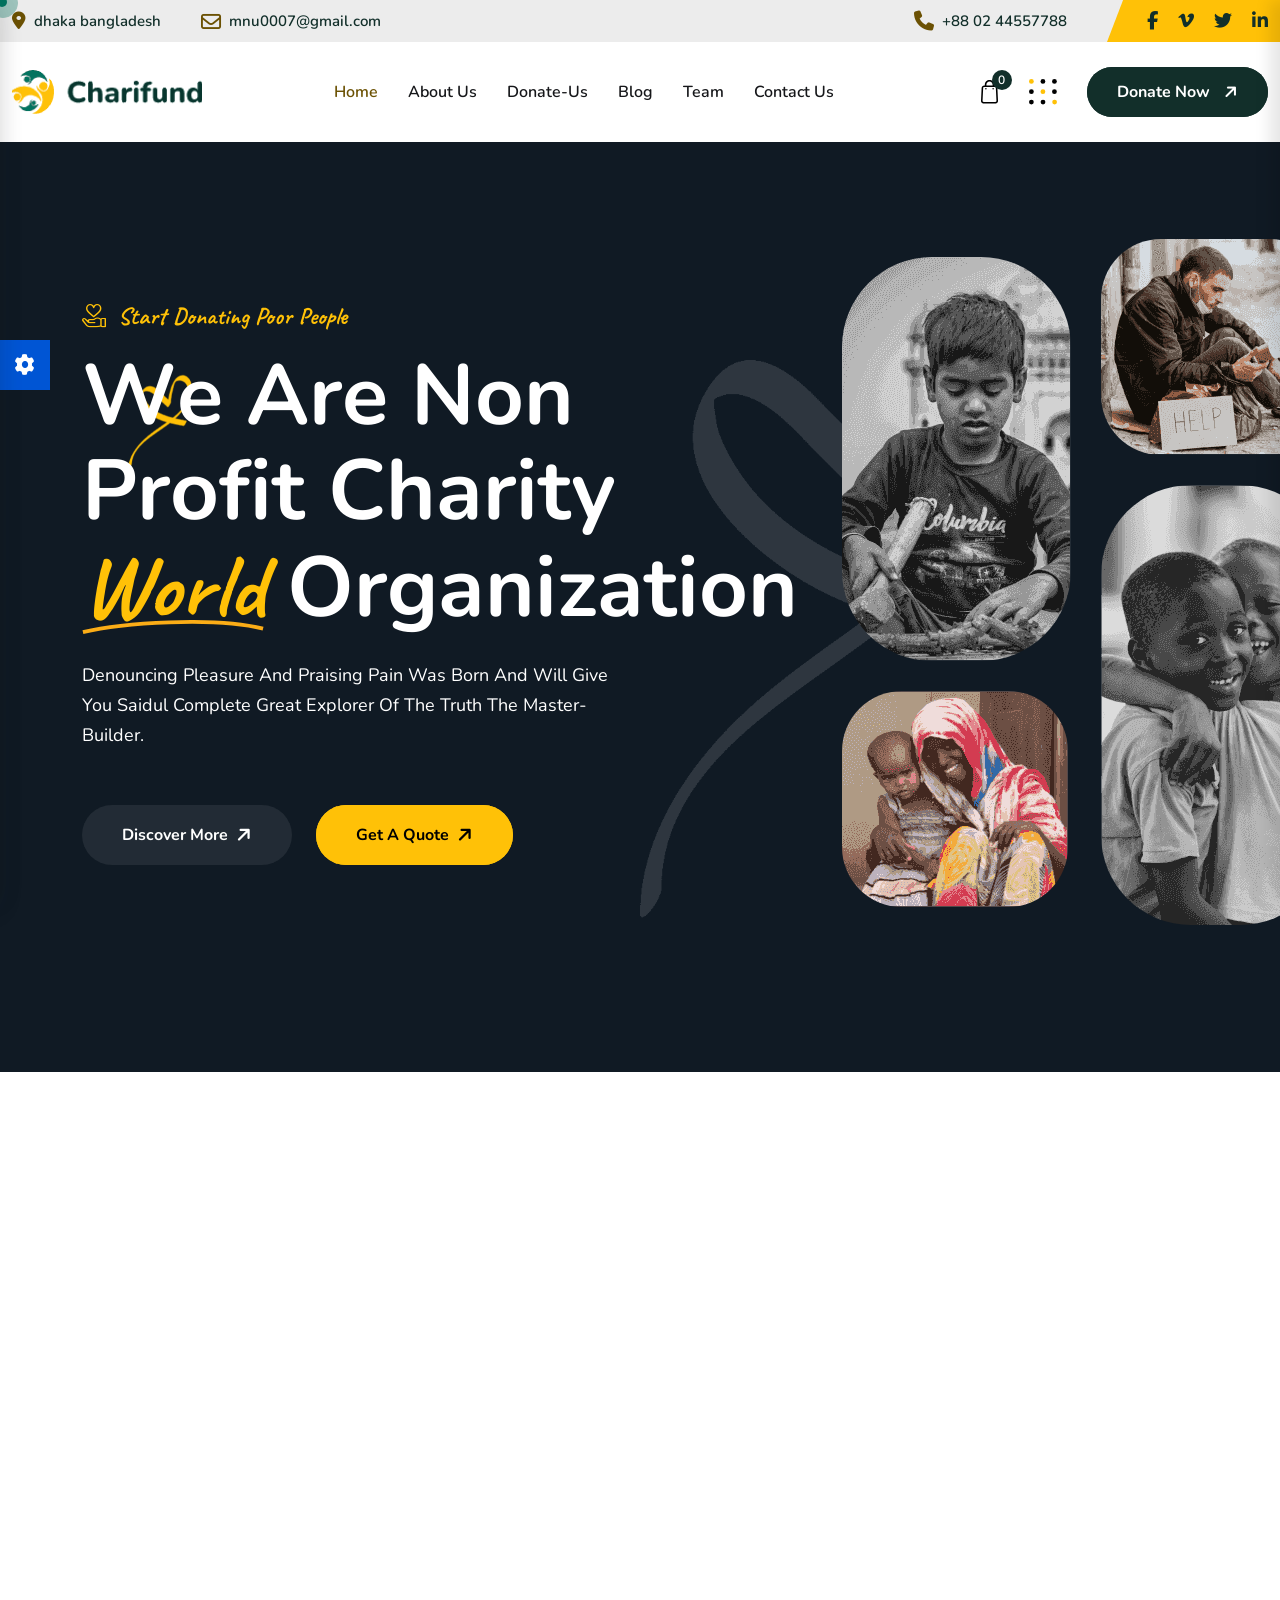
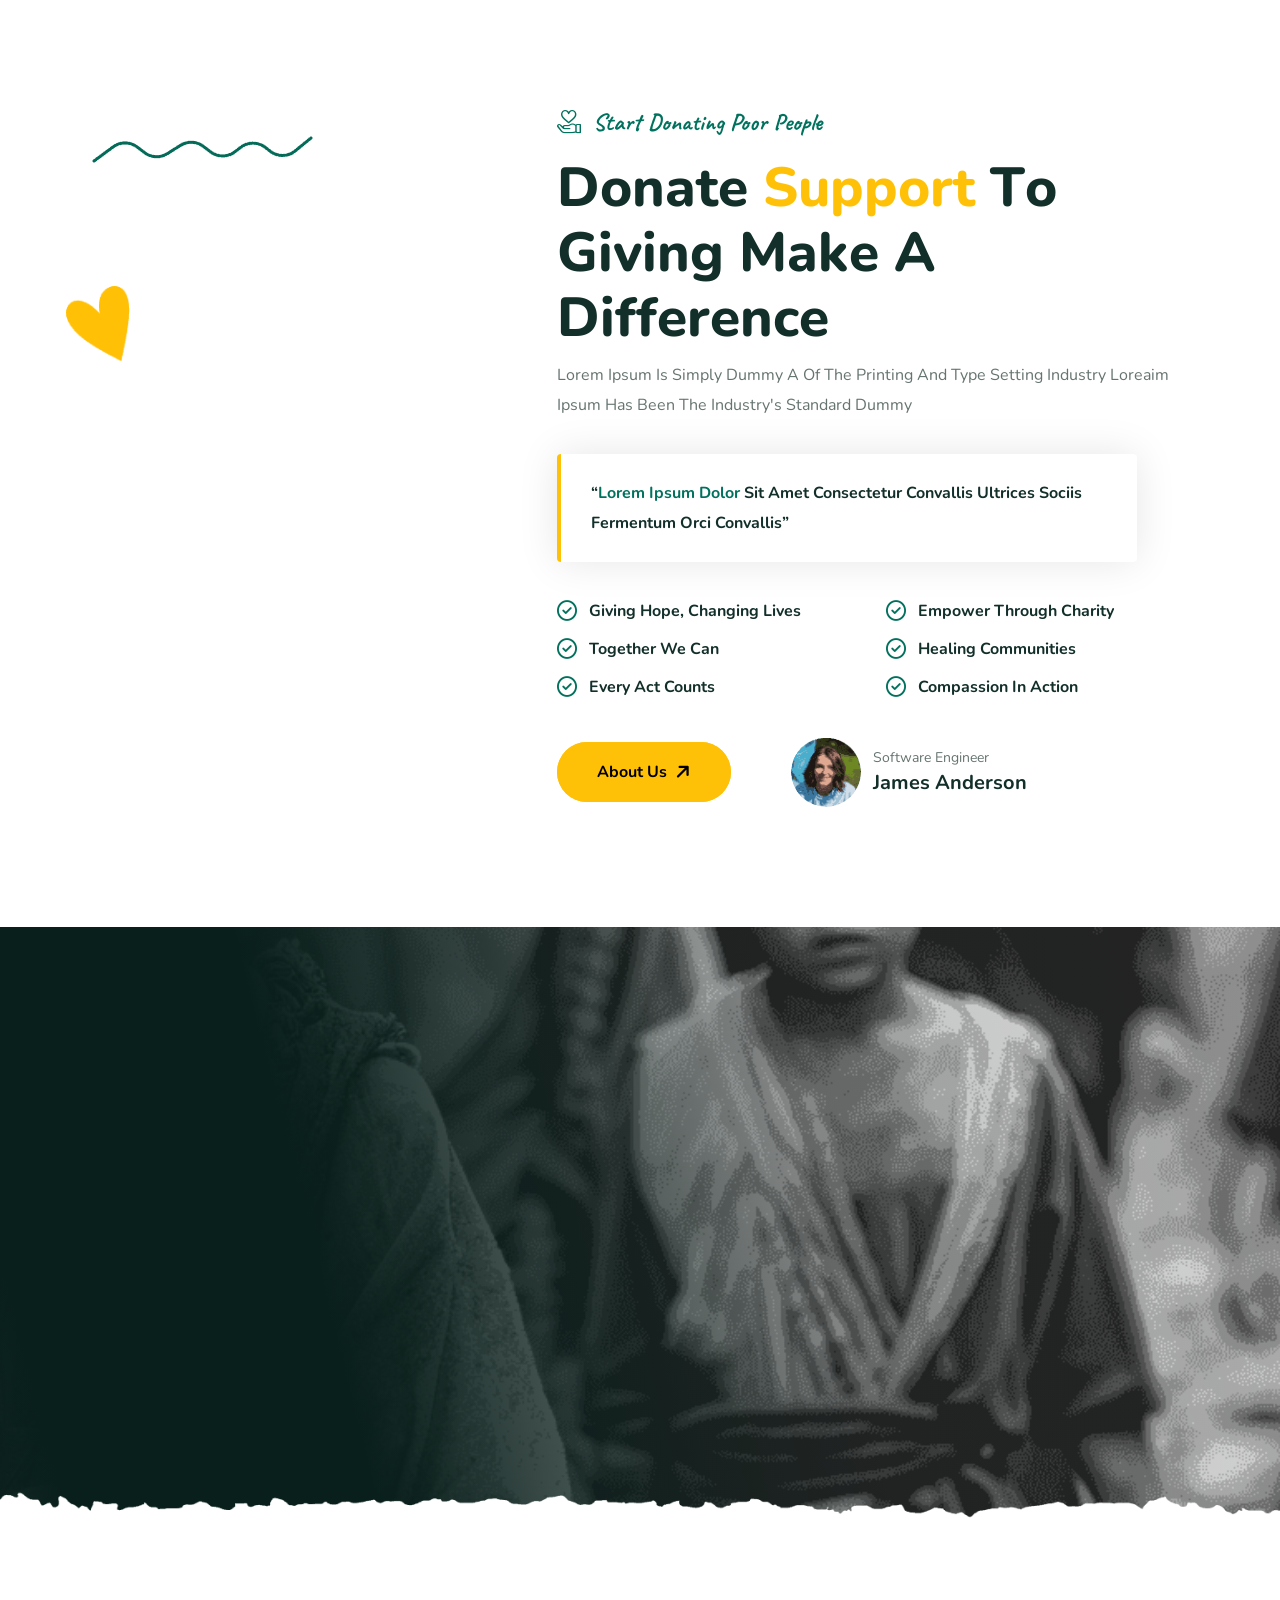
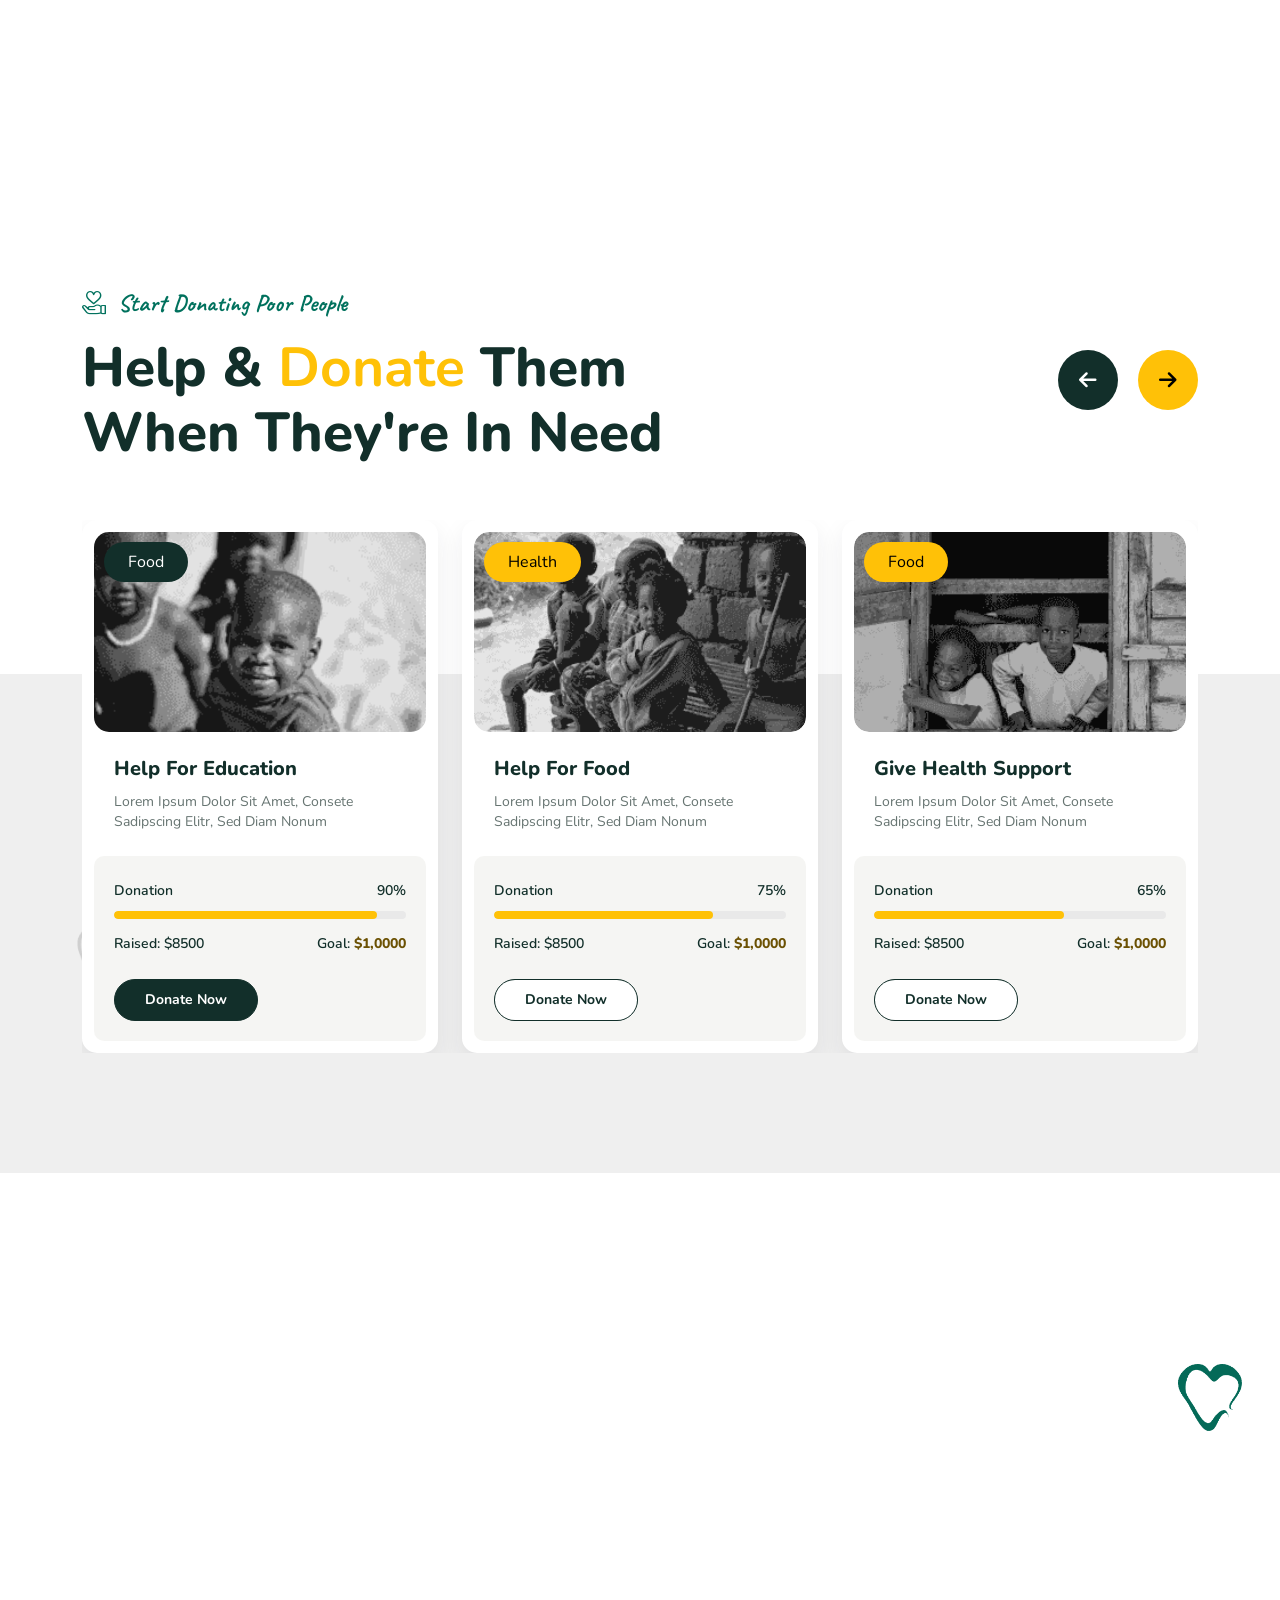
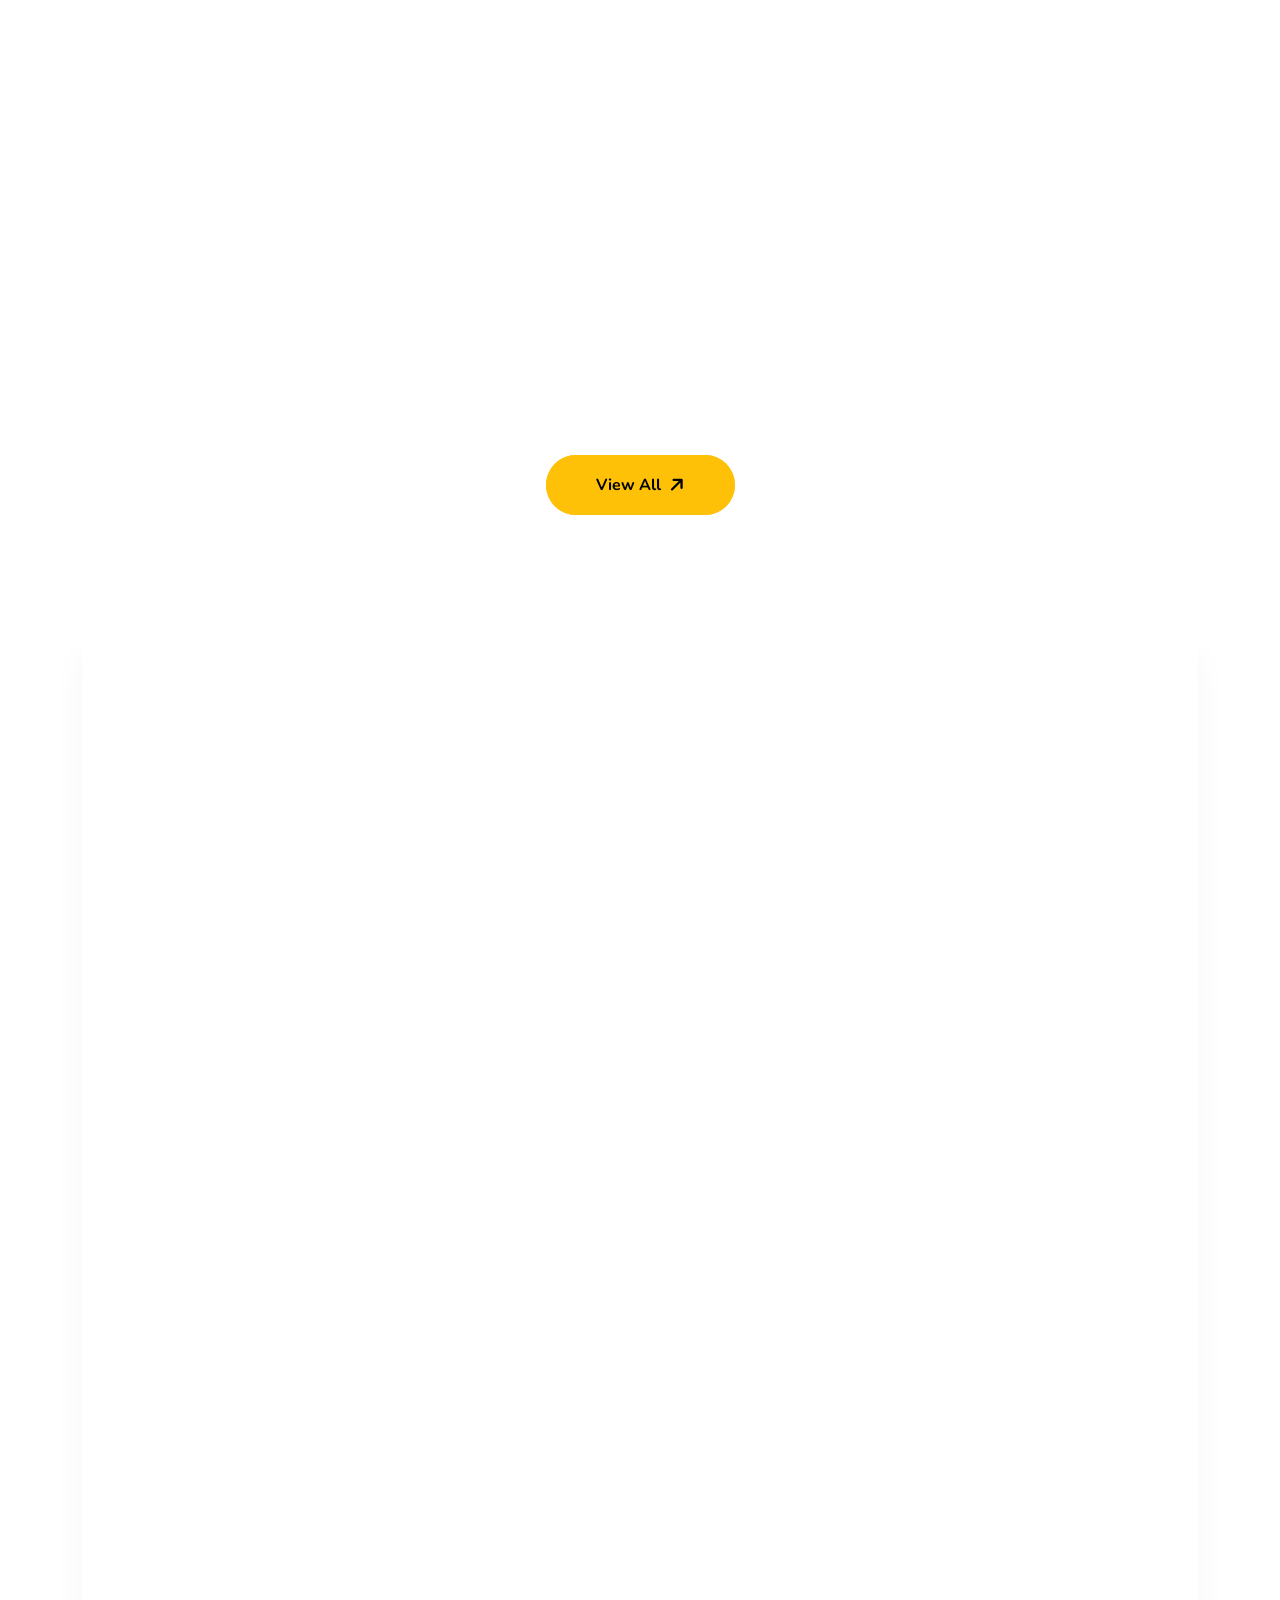
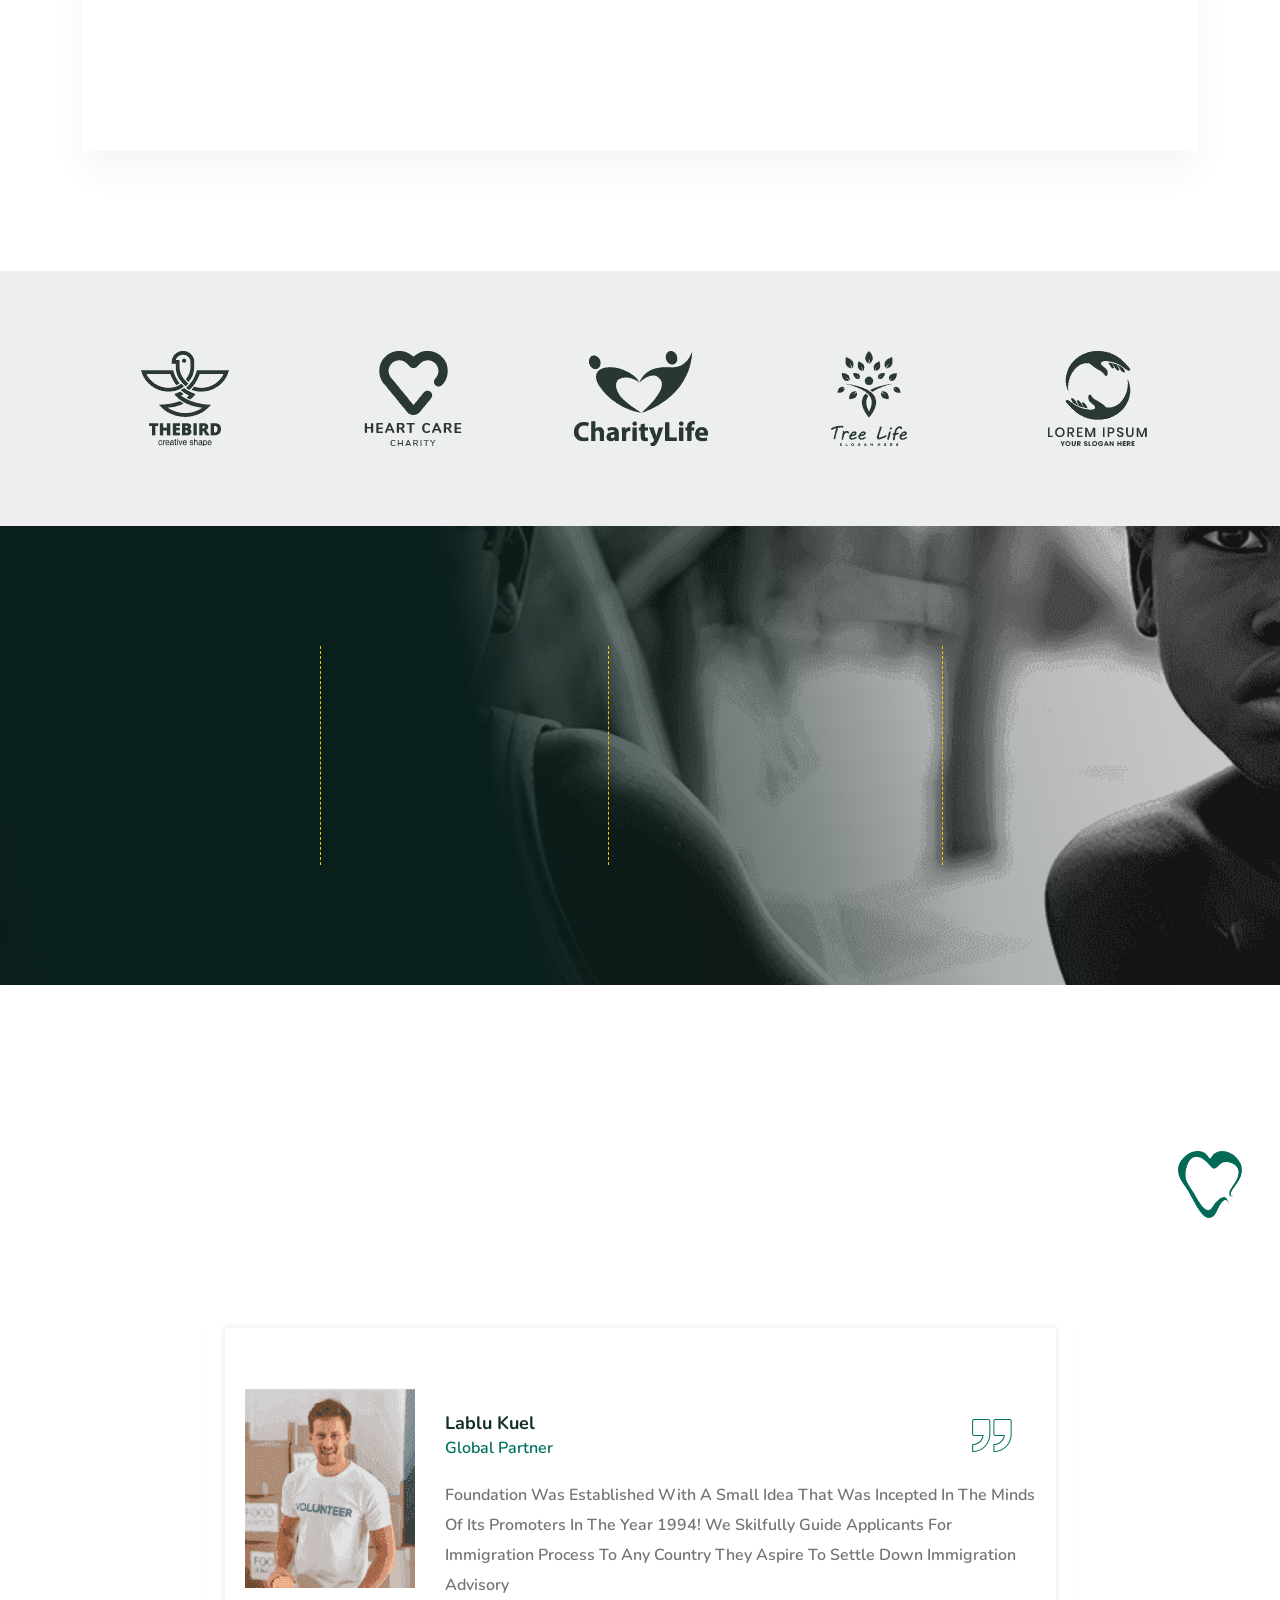
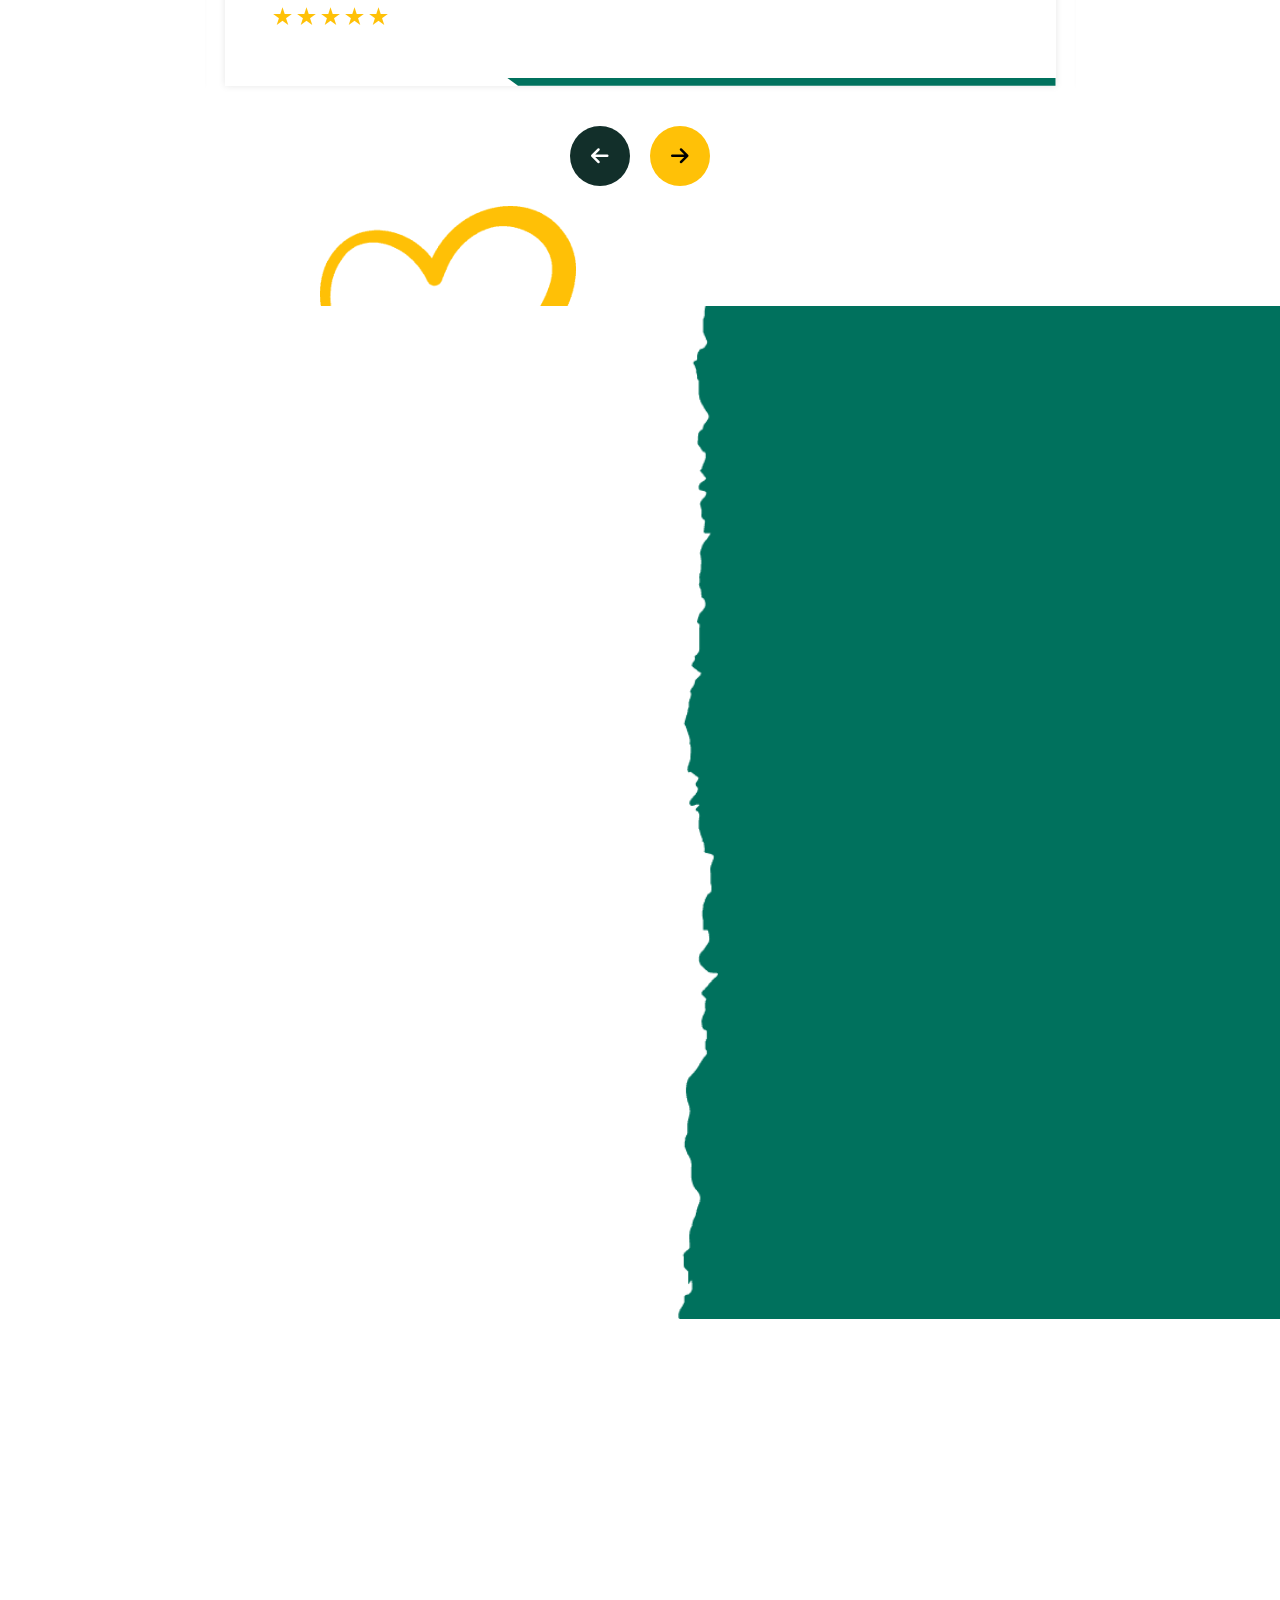
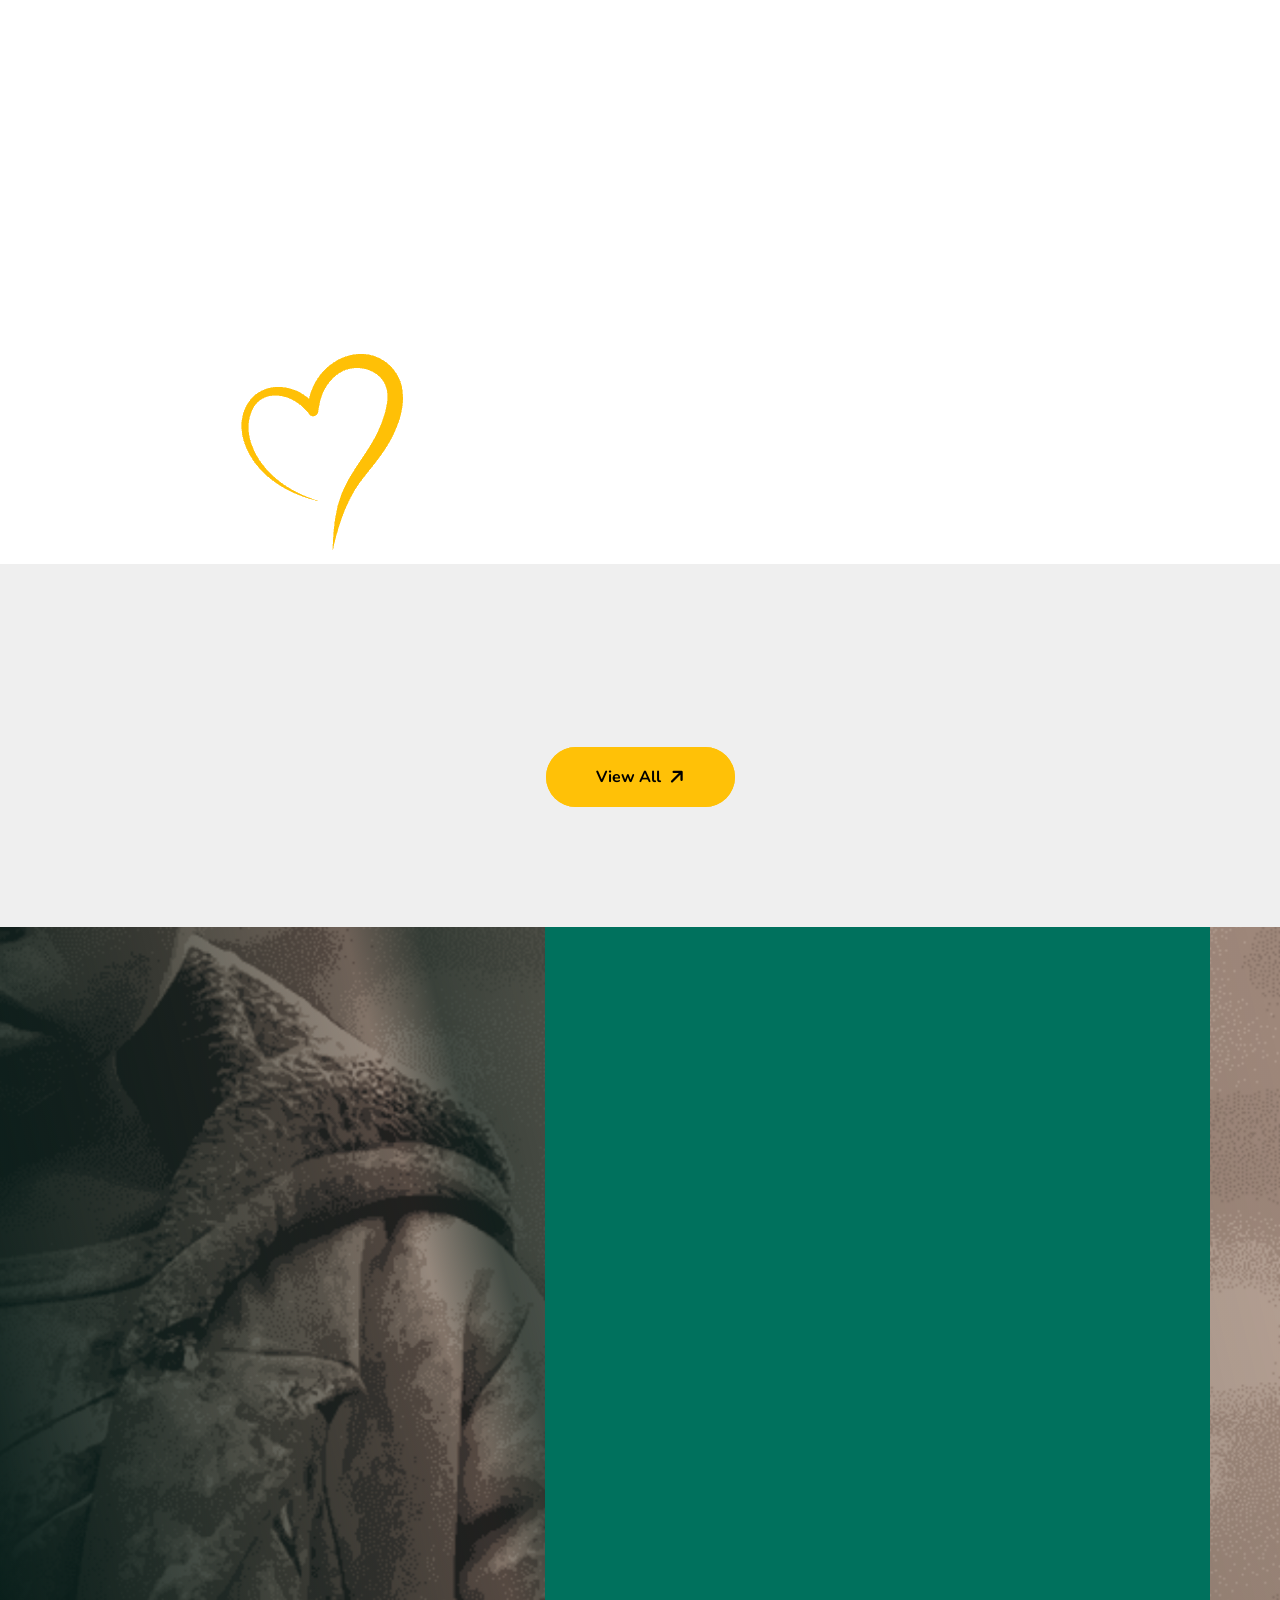
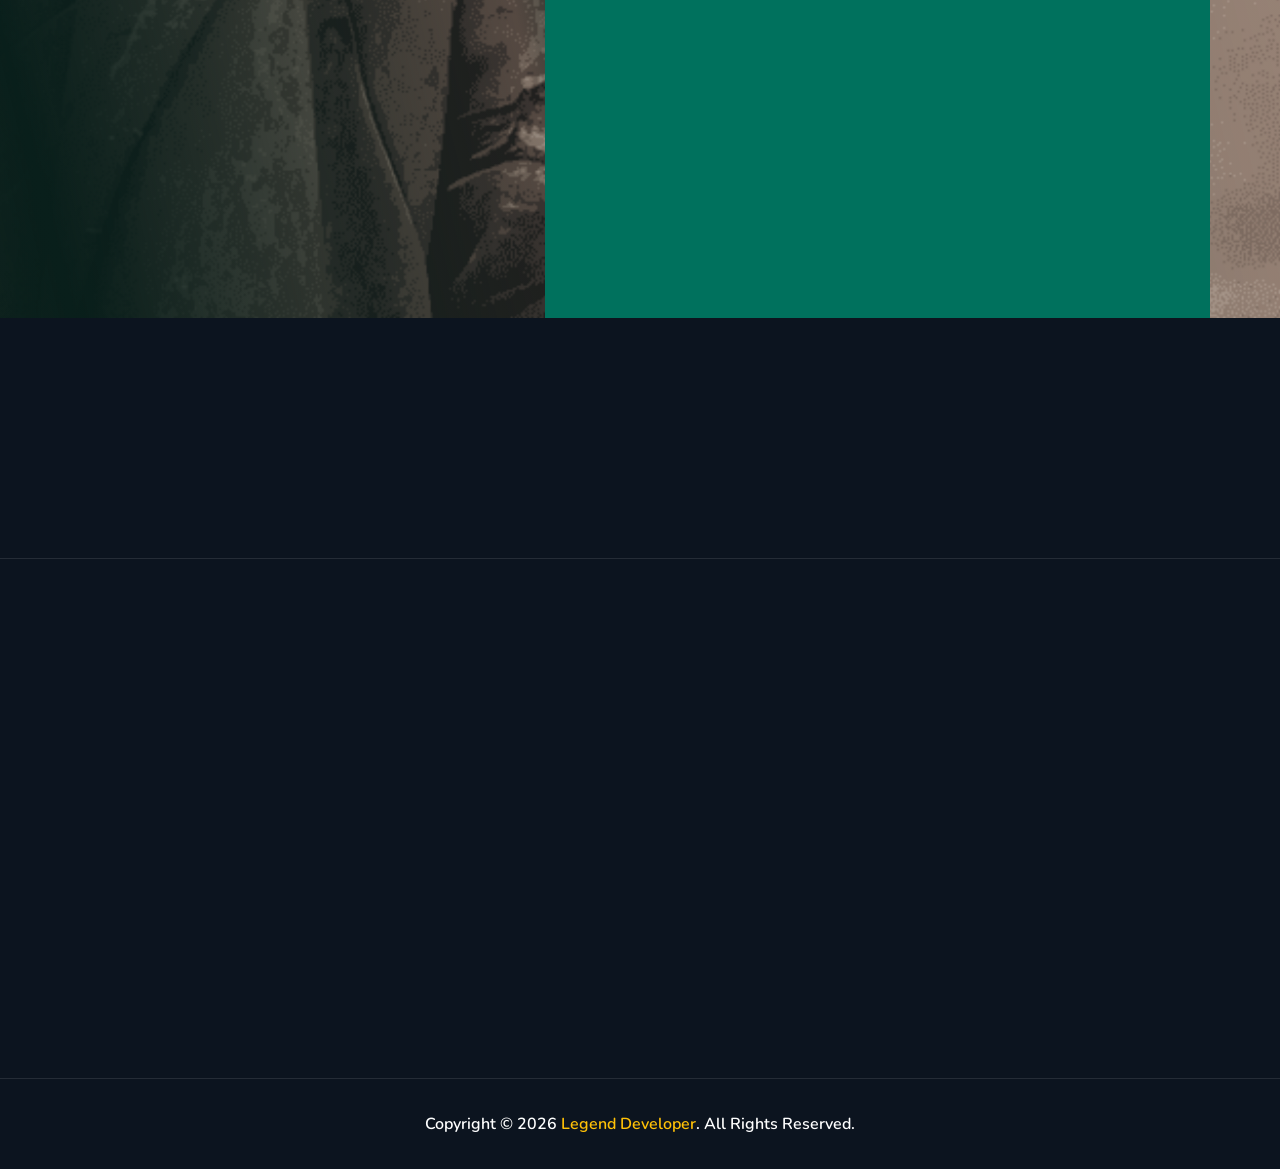
<file: index.html>
<!DOCTYPE html>
<html lang="en" class="">


<meta http-equiv="content-type" content="text/html;charset=UTF-8" />
<head>
    <!-- ============================ Stylesheet, Meta Tag, Title ============================ -->
    <!-- required meta -->
<meta charset="UTF-8">
<meta http-equiv="X-UA-Compatible" content="IE=edge">
<meta name="viewport" content="width=device-width, initial-scale=1.0">
<!-- #favicon -->
<link rel="shortcut icon" href="assets/images/favicon.png" type="image/x-icon">
<link rel="icon" href="assets/images/favicon.png" type="image/x-icon">
<!-- #title -->
<title>Charifund | Home</title>
<!-- #keywords -->
<meta name="keywords" content="charity, nonprofit, fundraising, donation, html, bootstrap, scss">
<!-- #description -->
<meta name="description" content="Nonprofit NGO Fundraising HTML5 Template">
<!-- google fonts -->
<link rel="preconnect" href="https://fonts.googleapis.com/">
<link rel="preconnect" href="https://fonts.gstatic.com/" crossorigin>
    <link href="https://fonts.googleapis.com/css2?family=Caveat:wght@400..700&amp;family=Nunito+Sans:ital,opsz,wght@0,6..12,200..1000;1,6..12,200..1000&amp;family=Nunito:ital,wght@0,200..1000;1,200..1000&amp;family=Outfit:wght@100..900&amp;display=swap"
        rel="stylesheet"> <!-- main css -->
<link rel="stylesheet" href="assets/css/main.css">
<!-- responsive css -->
    <link rel="stylesheet" href="assets/css/responsive.css">
<!-- update responsive css -->
<!-- color themes -->
    <link rel="stylesheet" href="assets/css/default-theme.css" id="switch-color">
<!-- want sticky header -->
<link rel="stylesheet" href="assets/css/sticky-header.css">
<!-- box layout css -->
<link rel="stylesheet" href="assets/css/box-layout.css">
<!-- dark mode css -->
<link rel="stylesheet" href="assets/css/dark-mode.css">
<!-- rtl css -->
<link rel="stylesheet" href="assets/css/rtl.css">
<!-- Toastr css -->
<link rel="stylesheet" href="assets/css/toastr.min.css">
    </head>

<body class="">
    <div class="page-wrapper ">
        <!-- ============================ Start Contenet Area ============================ -->
        
    <!-- ============================ header area ============================ -->
    <!-- ==== topbar start ==== -->
<div class="topbar topbar--tertiary d-none d-lg-block">
    <div class="container">
        <div class="row">
            <div class="col-12">
                <div class="topbar__inner">
                    <div class="row align-items-center">
                        <div class="col-12 col-lg-7">
                            <div class="topbar__list-wrapper">
                                <ul class="topbar__list">
                                    <li><a href="https://maps.app.goo.gl/Gr9pTNqz5FRNrjQw8" target="_blank"><i
                                                class="fa-solid fa-location-dot"></i> Dhaka
                                            Bangladesh</a>
                                    </li>
                                    <li><a href="mailto:support@example.com"><i
                                                class="fa-regular fa-envelope"></i>mnu0007@gmail.com</a>
                                    </li>
                                </ul>
                            </div>
                        </div>
                        <div class="col-12 col-lg-5">
                            <div class="topbar__items justify-content-end">
                                <p><a href="tel:2305-587-3407"><i class="fa-solid fa-phone"></i>+88 02 44557788
                                        </a>
                                </p>
                                <div class="social">
                                    <a href="https://www.facebook.com/" target="_blank"
                                        aria-label="share us on facebook" title="facebook">
                                        <i class="fa-brands fa-facebook-f"></i>
                                    </a>
                                    <a href="https://vimeo.com/" target="_blank" aria-label="share us on vimeo"
                                        title="vimeo">
                                        <i class="fa-brands fa-vimeo-v"></i>
                                    </a>
                                    <a href="https://x.com/" target="_blank" aria-label="share us on twitter"
                                        title="twitter">
                                        <i class="fa-brands fa-twitter"></i>
                                    </a>
                                    <a href="https://www.linkedin.com/" target="_blank"
                                        aria-label="share us on linkedin" title="linkedin">
                                        <i class="fa-brands fa-linkedin-in"></i>
                                    </a>
                                </div>
                            </div>
                        </div>
                    </div>
                </div>
            </div>
        </div>
    </div>
</div>
<!-- ==== / topbar end ==== -->
<!-- ==== header start ==== -->
<header class="header header-tertiary">
    <div class="container">
        <div class="row">
            <div class="col-12">
                <div class="main-header__menu-box">
                    <nav class="navbar p-0">
                        <div class="navbar-logo">
                            <a href="index.html">
                                <img src="assets/images/logo.png" alt="Image">
                            </a>
                        </div>
                        <div class="navbar__menu d-none d-xl-block">
                            <ul class="navbar__list">

                                <li class="navbar__item nav-fade">
                            
                                        <a href="index.html">Home</a>
                                        </li>
                                           
                                        <li class="navbar__item nav-fade">
                                            <a href="about.html">About Us</a>
                                        </li>

                                        <li class="navbar__item nav-fade">
                                            <a href="donate-us.html">Donate-Us</a>
                                        </li>

                                         <li class="navbar__item nav-fade">
                                            <a href="blog.html">Blog</a>
                                        </li>

                                        <li class="navbar__item nav-fade">
                                            <a href="team.html">Team</a>
                                        </li>

                                         <li class="navbar__item nav-fade">
                                            <a href="contact.html">Contact Us</a>
                                        </li>


                                <!-- <li class="navbar__item navbar__item--has-children nav-fade">
                                    <a href="#" aria-label="dropdown menu"
                                        class="navbar__dropdown-label dropdown-label-alter">Home</a>
                                    <ul class="navbar__sub-menu mega-menu">
                                        <li>
                                            <div class="mega-content-wrapper">
                                                <img src="assets/images/home-one.png" alt="Image">
                                                <div class="mega-content">
                                                    <a href="index.html" class="btn--primary">View</a>
                                                </div>
                                            </div>
                                            <a href="index.html">Home One</a>
                                        </li>
                                        <li>
                                            <div class="mega-content-wrapper">
                                                <img src="assets/images/home-two.png" alt="Image">
                                                <div class="mega-content">
                                                    <a href="index-two.html" class="btn--primary">View</a>
                                                </div>
                                            </div>
                                            <a href="index-two.html">Home Two</a>
                                        </li>
                                        <li>
                                            <div class="mega-content-wrapper">
                                                <img src="assets/images/home-three.png" alt="Image">
                                                <div class="mega-content">
                                                    <a href="index-three.html" class="btn--primary">View</a>
                                                </div>
                                            </div>
                                            <a href="index-three.html">Home Three</a>
                                        </li>
                                        <li>
                                            <div class="mega-content-wrapper">
                                                <img src="assets/images/home-four.png" alt="Image">
                                                <div class="mega-content">
                                                    <a href="index-four.html" class="btn--primary">View</a>
                                                </div>
                                                <span class="new">New</span>
                                            </div>
                                            <a href="index-four.html">Home Four</a>
                                        </li>
                                        <li>
                                            <div class="mega-content-wrapper">
                                                <img src="assets/images/home-five.png" alt="Image">
                                                <div class="mega-content">
                                                    <a href="index-five.html" class="btn--primary">View</a>
                                                </div>
                                                <span class="new">New</span>
                                            </div>
                                            <a href="index-five.html">Home Five</a>
                                        </li>

                                        <li>
                                            <div class="mega-content-wrapper">
                                                <img src="assets/images/home-six.png" alt="Image">
                                                <div class="mega-content">
                                                    <a href="index-six.html" class="btn--primary">View</a>
                                                </div>
                                                <span class="new">New</span>
                                            </div>
                                            <a href="index-six.html">Home Six</a>
                                        </li>
                                        <li>
                                            <div class="mega-content-wrapper">
                                                <img src="assets/images/home-seven.png" alt="Image">
                                                <div class="mega-content">
                                                    <a href="index-seven.html" class="btn--primary">View</a>
                                                </div>
                                                <span class="new">New</span>
                                            </div>
                                            <a href="index-seven.html">Home Seven</a>
                                        </li>
                                        <li>
                                            <div class="mega-content-wrapper">
                                                <img src="assets/images/home-eight.png" alt="Image">
                                                <div class="mega-content">
                                                    <a href="index-eight.html" class="btn--primary">View</a>
                                                </div>
                                                <span class="new">New</span>
                                            </div>
                                            <a href="index-eight.html">Home Eight</a>
                                        </li>
                                    </ul>
                                </li>
                                <li class="navbar__item nav-fade">
                                    <a href="about.html">About Us</a>
                                </li>
                                <li class="navbar__item navbar__item--has-children nav-fade">
                                    <a href="#" aria-label="dropdown menu"
                                        class="navbar__dropdown-label dropdown-label-alter">Causes</a>
                                    <ul class="navbar__sub-menu">
                                        <li>
                                            <a href="our-causes.html">Our Causes</a>
                                        </li>
                                        <li>
                                            <a href="cause-details.html">Cause Details</a>
                                        </li>
                                    </ul>
                                </li>
                                <li class="navbar__item navbar__item--has-children nav-fade">
                                    <a href="#" aria-label="dropdown menu"
                                        class="navbar__dropdown-label dropdown-label-alter">Pages</a>
                                    <ul class="navbar__sub-menu">
                                        <li>
                                            <a href="faq.html">FAQ</a>
                                        </li>
                                        <li>
                                            <a href="donate-us.html">Donate Us</a>
                                        </li>
                                        <li class="navbar__item navbar__item--has-children">
                                            <a aria-label="dropdown menu"
                                                class="navbar__dropdown-label navbar__dropdown-label-sub">Events</a>
                                            <ul class="navbar__sub-menu navbar__sub-menu__nested">
                                                <li>
                                                    <a href="events.html">Events</a>
                                                </li>
                                                <li>
                                                    <a href="events-details.html">Event Details</a>
                                                </li>
                                            </ul>
                                        </li>
                                        <li class="navbar__item navbar__item--has-children">
                                            <a aria-label="dropdown menu"
                                                class="navbar__dropdown-label navbar__dropdown-label-sub">Shop</a>
                                            <ul class="navbar__sub-menu navbar__sub-menu__nested">
                                                <li>
                                                    <a href="shop.html">Our Shop</a>
                                                </li>
                                                <li>
                                                    <a href="product-details.html">Product Details</a>
                                                </li>
                                                <li>
                                                    <a href="cart.html">View Cart</a>
                                                </li>
                                                <li>
                                                    <a href="checkout.html">Cehckout</a>
                                                </li>
                                            </ul>
                                        </li>
                                        <li class="navbar__item navbar__item--has-children">
                                            <a aria-label="dropdown menu"
                                                class="navbar__dropdown-label navbar__dropdown-label-sub">Team</a>
                                            <ul class="navbar__sub-menu navbar__sub-menu__nested">
                                                <li>
                                                    <a href="our-team.html">Our Teams</a>
                                                </li>
                                                <li>
                                                    <a href="team-details.html">Team Details</a>
                                                </li>
                                            </ul>
                                        </li>
                                        <li>
                                            <a href="404">Error</a>
                                        </li>
                                    </ul>
                                </li>
                                <li class="navbar__item navbar__item--has-children nav-fade">
                                    <a href="#" aria-label="dropdown menu"
                                        class="navbar__dropdown-label dropdown-label-alter">News</a>
                                    <ul class="navbar__sub-menu">
                                        <li>
                                            <a href="blog.html">News List View</a>
                                        </li>
                                        <li>
                                            <a href="blog-grid.html">News Grid View</a>
                                        </li>
                                        <li>
                                            <a href="blog-details">News Details</a>
                                        </li>
                                    </ul>
                                </li>
                                <li class="navbar__item nav-fade">
                                    <a href="contact">Contact Us</a>
                                </li> -->
                            </ul>
                        </div>
                        <div class="navbar__options">
                            <div class="navbar__mobile-options ">
                                <div class="select-country d-none d-xxl-block">
                                    <select name="country" class="country-select select">
                                        <option data-flag="fi-gb-eng">English</option>
                                        <option data-flag="fi-us">Bangla</option>
                                        <option data-flag="fi-cn">Hondi</option>
                                        <option data-flag="fi-it">Italian</option>
                                    </select>
                                </div>
                                <div class="cart-box">
                                    <button class="open-cart cart" aria-label="cart" title="open cart">
                                        <span>0</span>
                                        <svg xmlns="http://www.w3.org/2000/svg" width="18" height="24"
                                            viewBox="0 0 18 24" fill="none">
                                            <path
                                                d="M8.51049 0C7.26729 0 6.07501 0.49386 5.19593 1.37294C4.31685 2.25201 3.82299 3.4443 3.82299 4.6875V5.46875H3.17456C2.51683 5.46806 1.88419 5.72107 1.40832 6.1751C0.932455 6.62914 0.650039 7.24922 0.619869 7.90625L0.00268136 20.7578C-0.0131401 21.1034 0.0411781 21.4486 0.162362 21.7726C0.283546 22.0967 0.469085 22.3928 0.707797 22.6432C0.946509 22.8936 1.23345 23.093 1.55132 23.2296C1.8692 23.3661 2.21142 23.4368 2.55737 23.4375H14.4636C14.8096 23.4368 15.1518 23.3661 15.4697 23.2296C15.7875 23.093 16.0745 22.8936 16.3132 22.6432C16.5519 22.3928 16.7374 22.0967 16.8586 21.7726C16.9798 21.4486 17.0341 21.1034 17.0183 20.7578L16.4011 7.90625C16.3709 7.24922 16.0885 6.62914 15.6127 6.1751C15.1368 5.72107 14.5042 5.46806 13.8464 5.46875H13.198V4.6875C13.198 3.4443 12.7041 2.25201 11.8251 1.37294C10.946 0.49386 9.7537 0 8.51049 0ZM5.38549 4.6875C5.38549 3.8587 5.71473 3.06384 6.30078 2.47779C6.88684 1.89174 7.68169 1.5625 8.51049 1.5625C9.3393 1.5625 10.1342 1.89174 10.7202 2.47779C11.3063 3.06384 11.6355 3.8587 11.6355 4.6875V5.46875H5.38549V4.6875ZM14.8386 7.97656L15.4558 20.8359C15.4607 20.9703 15.4391 21.1043 15.3922 21.2303C15.3452 21.3563 15.274 21.4719 15.1824 21.5703C15.0888 21.6663 14.9771 21.7428 14.8537 21.7951C14.7303 21.8474 14.5977 21.8746 14.4636 21.875H2.55737C2.42332 21.8746 2.29071 21.8474 2.16729 21.7951C2.04388 21.7428 1.93214 21.6663 1.83862 21.5703C1.74703 21.4719 1.67575 21.3563 1.62883 21.2303C1.58191 21.1043 1.56028 20.9703 1.56518 20.8359L2.18237 7.97656C2.19443 7.72163 2.30426 7.48114 2.48904 7.30509C2.67382 7.12904 2.91934 7.03096 3.17456 7.03125H13.8464C14.1017 7.03096 14.3472 7.12904 14.5319 7.30509C14.7167 7.48114 14.8266 7.72163 14.8386 7.97656Z"
                                                fill="black" />
                                            <path
                                                d="M4.88672 9.52344C5.31819 9.52344 5.66797 9.17366 5.66797 8.74219C5.66797 8.31072 5.31819 7.96094 4.88672 7.96094C4.45525 7.96094 4.10547 8.31072 4.10547 8.74219C4.10547 9.17366 4.45525 9.52344 4.88672 9.52344Z"
                                                fill="black" />
                                            <path
                                                d="M12.1367 9.52344C12.5682 9.52344 12.918 9.17366 12.918 8.74219C12.918 8.31072 12.5682 7.96094 12.1367 7.96094C11.7052 7.96094 11.3555 8.31072 11.3555 8.74219C11.3555 9.17366 11.7052 9.52344 12.1367 9.52344Z"
                                                fill="black" />
                                        </svg>
                                    </button>
                                </div>
                                <div class="sidenav-box d-none d-xl-block">
                                    <button class="open-sidenav" aria-label="sidenav" title="open sidenav">
                                        <svg xmlns="http://www.w3.org/2000/svg" width="28" height="26"
                                            viewBox="0 0 28 26" fill="none">
                                            <ellipse cx="2.39023" cy="2.39022" rx="2.39023" ry="2.39022"
                                                fill="#FFC107" />
                                            <ellipse cx="13.9146" cy="2.39022" rx="2.39023" ry="2.39022"
                                                fill="black" />
                                            <ellipse cx="25.44" cy="2.39022" rx="2.39023" ry="2.39022"
                                                fill="black" />
                                            <ellipse cx="2.39023" cy="12.6334" rx="2.39023" ry="2.39022"
                                                fill="black" />
                                            <ellipse cx="13.9146" cy="12.6344" rx="2.39023" ry="2.39022"
                                                fill="#FFC107" />
                                            <ellipse cx="25.44" cy="12.6344" rx="2.39023" ry="2.39022"
                                                fill="black" />
                                            <ellipse cx="2.39023" cy="23.0484" rx="2.39023" ry="2.39022"
                                                fill="black" />
                                            <ellipse cx="13.9996" cy="23.0484" rx="2.39023" ry="2.39022"
                                                fill="black" />
                                            <ellipse cx="25.61" cy="23.0484" rx="2.39023" ry="2.39022"
                                                fill="#FFC107" />
                                        </svg>
                                    </button>
                                </div>
                                <a href="donate-us.html" class="btn--secondary d-none d-md-flex">Donate Now <i
                                        class="fa-solid fa-arrow-right"></i></a>
                            </div>
                            <button class="open-offcanvas-nav d-flex d-xl-none" aria-label="toggle mobile menu"
                                title="open offcanvas menu">
                                <span class="icon-bar top-bar"></span>
                                <span class="icon-bar middle-bar"></span>
                                <span class="icon-bar bottom-bar"></span>
                            </button>
                        </div>
                    </nav>
                </div>
            </div>
        </div>
    </div>
</header>
<!-- ==== / header end ==== -->

<!-- ==================== Mobile Menu Start Here ==================== -->
<!-- ==== mobile menu start ==== -->
<div class="mobile-menu mobile-menu--primary d-block d-xxl-none">
    <nav class="mobile-menu__wrapper">
        <div class="mobile-menu__header nav-fade">
            <div class="logo">
                <a href="index.html" aria-label="home page" title="logo">
                    <img src="assets/images/logo.png" alt="Image">
                </a>
            </div>
            <button aria-label="close mobile menu" class="close-mobile-menu">
                <i class="fa-solid fa-xmark"></i>
            </button>
        </div>
        <div class="mobile-menu__list"></div>
        <div class="mobile-menu__cta nav-fade d-block d-md-none">
            <a href="donate-us.html" class="btn--primary ">Donate Now <i class="fa-solid fa-arrow-right"></i></a>
        </div>
        <div class="mobile-menu__social social nav-fade">
            <a href="https://www.facebook.com/" target="_blank" aria-label="share us on facebook" title="facebook">
                <i class="fa-brands fa-facebook-f"></i>
            </a>
            <a href="https://vimeo.com/" target="_blank" aria-label="share us on vimeo" title="vimeo">
                <i class="fa-brands fa-vimeo-v"></i>
            </a>
            <a href="https://x.com/" target="_blank" aria-label="share us on twitter" title="twitter">
                <i class="fa-brands fa-twitter"></i>
            </a>
            <a href="https://www.linkedin.com/" target="_blank" aria-label="share us on linkedin" title="linkedin">
                <i class="fa-brands fa-linkedin-in"></i>
            </a>
        </div>
    </nav>
</div>
<div class="mobile-menu__backdrop"></div>
<!-- ==== / mobile menu end ==== -->
<!-- ==================== Mobile Menu End Here ==================== -->

<!-- ==== search popup start ==== -->
<div class="search-popup">
    <button class="close-search" aria-label="close search box" title="close search box">
        <i class="fa-solid fa-xmark"></i>
    </button>
    <form action="#" method="post">
        <input type="hidden" name="_token" value="3pVOpnZDRoClQqboXOg9Zyhr5sPj2TgNeF3StAJo" autocomplete="off">        <div class="search-popup__group">
            <input type="text" name="search-field" id="searchField" placeholder="Search...." required>
            <button type="submit" aria-label="search products" title="search products">
                <i class="fa-solid fa-magnifying-glass"></i>
            </button>
        </div>
    </form>
</div>
<!-- ==== / search popup end ==== -->

<!-- ==== off canvas start ==== -->
<div class="off-canvas d-none d-xl-block">
    <div class="off-canvas__inner">
        <div class="off-canvas__head">
            <a href="index.html">
                <img src="assets/images/logo.png" alt="Logo">
            </a>
            <button aria-label="close off canvas" class="off-canvas-close">
                <i class="fa-solid fa-xmark"></i>
            </button>
        </div>
        <div class="offcanvas__search">
            <form action="#">
                <input type="text" placeholder="What are you searching for?" required>
                <button type="submit">
                    <i class="icon-search"></i>
                </button>
            </form>
        </div>
        <div class="off-canvas__contact">
            <h5>Contact Info</h5>
            <div class="single">
                <span>
                    <i class="fa-solid fa-phone-volume"></i>
                </span>
                <a href="tel:253-556-7777">+88 02 556-7777</a>
            </div>
            <div class="single">
                <span>
                    <i class="fa-solid fa-envelope"></i>
                </span>
                <a href="mailto:example@support.com">mnu0007@gmail.com</a>
            </div>
            <div class="single">
                <span>
                    <i class="fa-solid fa-location-dot"></i>
                </span>
                <a target="_blank"
                    href="https://www.google.com/maps/place/Narbethong+QLD+4725,+Australia/@-23.8173641,145.3223283,11z/data=!3m1!4b1!4m15!1m8!3m7!1s0x2b2bfd076787c5df:0x538267a1955b1352!2sAustralia!3b1!8m2!3d-25.274398!4d133.775136!16zL20vMGNoZ2h5!3m5!1s0x6bcacfb51d7e5257:0x400eef17f209750!8m2!3d-23.8656897!4d145.5354411!16s%2Fg%2F1wd3w6zw">
                    Dhaka
                    
                    Bangladesh
                </a>
            </div>
        </div>
        <div class="social">
            <a href="https://www.facebook.com/" target="_blank" aria-label="share us on facebook" title="facebook">
                <i class="fa-brands fa-facebook-f"></i>
            </a>
            <a href="https://vimeo.com/" target="_blank" aria-label="share us on vimeo" title="vimeo">
                <i class="fa-brands fa-vimeo-v"></i>
            </a>
            <a href="https://x.com/" target="_blank" aria-label="share us on twitter" title="twitter">
                <i class="fa-brands fa-twitter"></i>
            </a>
            <a href="https://www.linkedin.com/" target="_blank" aria-label="share us on linkedin" title="linkedin">
                <i class="fa-brands fa-linkedin-in"></i>
            </a>
        </div>
    </div>
</div>
<div class="off-canvas-backdrop"></div>
<!-- ==== / off canvas end ==== -->
    <!-- ============================ header area end ============================ -->

    <!-- ==== sidebar cart start ==== -->
    <div class="sidebar-cart">
        <div class="der">
            <button class="close-cart">
                <span class="close-icon">X</span>
            </button>
            <h2>
                Shopping Bag
                <span class="count">2</span>
            </h2>
            <div class="cart-items">
                <div class="cart-item-single">
                    <div class="cart-item-thumb">
                        <a href="product-details.html">
                            <img src="assets/images/cart.jpg" alt="Image">
                        </a>
                    </div>
                    <div class="cart-item-content">
                        <h6 class="h6 title-anim">
                            <a href="product-details.html">Product One</a>
                        </h6>
                        <p class="price">
                            $
                            <span class="item-price">34.99</span>
                        </p>
                        <div class="measure">
                            <button aria-label="decrease item" class="quantity-decrease">
                                <i class="fa-solid fa-minus"></i>
                            </button>
                            <span class="item-quantity">0</span>
                            <button aria-label="add item" class="quantity-increase">
                                <i class="fa-solid fa-plus"></i>
                            </button>
                        </div>
                    </div>
                    <button aria-label="delete item" class="delete-item">
                        <i class="fa-solid fa-trash"></i>
                    </button>
                </div>
                <div class="cart-item-single">
                    <div class="cart-item-thumb">
                        <a href="product-details.html">
                            <img src="assets/images/cart.jpg" alt="Image">
                        </a>
                    </div>
                    <div class="cart-item-content">
                        <h6 class="h6 title-anim">
                            <a href="product-details.html">Product Two</a>
                        </h6>
                        <p class="price">
                            $
                            <span class="item-price">34.99</span>
                        </p>
                        <div class="measure">
                            <button aria-label="decrease item" class="quantity-decrease">
                                <i class="fa-solid fa-minus"></i>
                            </button>
                            <span class="item-quantity">0</span>
                            <button aria-label="add item" class="quantity-increase">
                                <i class="fa-solid fa-plus"></i>
                            </button>
                        </div>
                    </div>
                    <button aria-label="delete item" class="delete-item">
                        <i class="fa-solid fa-trash"></i>
                    </button>
                </div>
            </div>
            <div class="totals">
                <div class="subtotal">
                    <span class="label">Subtotal:</span>
                    <span class="amount ">
                        $
                        <span class="total-price">0.00</span>
                    </span>
                </div>
            </div>
            <div class="action-buttons">
                <a class="view-cart-button" href="cart.html" aria-label="go to cart">Cart</a>
                <a class="checkout-button" href="checkout.html" aria-label="go to checkout">
                    Checkout
                    <i class="fa-solid fa-arrow-right-long"></i>
                </a>
            </div>
        </div>
    </div>
    <div class="cart-backdrop"></div>
    <!-- ==== / sidebar cart end ==== -->
    <!-- ==== banner section start ==== -->
    <section class="banner-three">
        <div class="container">
            <div class="row align-items-center">
                <div class="col-12 col-lg-8">
                    <div class="banner-three__slider swiper">
                        <div class="swiper-wrapper">
                            <div class="swiper-slide">
                                <div class="banner-three__content">
                                    <span class="sub-title"><i class="icon-donation"></i>Start donating poor
                                        people</span>
                                    <h1 class="title-animation">We Are non <br>
                                        profit charity <span class="bottom-line">World</span>
                                        organization
                                    </h1>
                                    <p>Denouncing pleasure and
                                        praising pain was born and will give you saidul complete great
                                        explorer of the truth the master-builder.
                                    </p>
                                    <div class="banner__content-cta cta">
                                        <a href="our-causes.html" aria-label="about us" title="about us"
                                            class="btn--tertiary">Discover More <i class="fa-solid fa-arrow-right"></i></a>
                                        <a href="contact" aria-label="contact us" title="contact us"
                                            class="btn--primary">Get A Quote <i class="fa-solid fa-arrow-right"></i></a>
                                    </div>
                                </div>
                            </div>
                            <div class="swiper-slide">
                                <div class="banner-three__content">
                                    <span class="sub-title"><i class="icon-donation"></i>Start donating poor
                                        people</span>
                                    <h1 class="title-animation">We Are non <br>
                                        profit charity <span class="bottom-line">World</span>
                                        organization
                                    </h1>
                                    <p>Denouncing pleasure and
                                        praising pain was born and will give you saidul complete great
                                        explorer of the truth the master-builder.
                                    </p>
                                    <div class="banner__content-cta cta">
                                        <a href="our-causes.html" aria-label="about us" title="about us"
                                            class="btn--tertiary">Discover More <i class="fa-solid fa-arrow-right"></i></a>
                                        <a href="contact" aria-label="contact us" title="contact us"
                                            class="btn--primary">Get A Quote <i class="fa-solid fa-arrow-right"></i></a>
                                    </div>
                                </div>
                            </div>
                            <div class="swiper-slide">
                                <div class="banner-three__content">
                                    <span class="sub-title"><i class="icon-donation"></i>Start donating poor
                                        people</span>
                                    <h1 class="title-animation">We Are non <br>
                                        profit charity <span class="bottom-line">World</span>
                                        organization
                                    </h1>
                                    <p>Denouncing pleasure and
                                        praising pain was born and will give you saidul complete great
                                        explorer of the truth the master-builder.
                                    </p>
                                    <div class="banner__content-cta cta">
                                        <a href="our-causes.html" aria-label="about us" title="about us"
                                            class="btn--tertiary">Discover More <i
                                                class="fa-solid fa-arrow-right"></i></a>
                                        <a href="contact" aria-label="contact us" title="contact us"
                                            class="btn--primary">Get A Quote <i class="fa-solid fa-arrow-right"></i></a>
                                    </div>
                                </div>
                            </div>
                        </div>
                    </div>
                </div>
                <div class="col-12 col-lg-4 d-none d-lg-block">
                    <div class="banner-three__thumb">
                        <div class="banner-three__thumb-inner">
                            <div class="group">
                                <div class="m-one move-image">
                                    <img src="assets/images/banner/m-one.png" alt="Image" data-aos="fade-right"
                                        data-aos-duration="1000">
                                </div>
                                <div class="m-three move-image">
                                    <img src="assets/images/banner/m-three.png" alt="Image" data-aos="fade-right"
                                        data-aos-duration="1000" data-aos-delay="300">
                                </div>
                            </div>
                            <div class="group">
                                <div class="m-two move-image">
                                    <img src="assets/images/banner/m-two.png" alt="Image" data-aos="zoom-in"
                                        data-aos-duration="1000">
                                </div>
                                <div class="m-four move-image">
                                    <img src="assets/images/banner/m-four.png" alt="Image" data-aos="zoom-in"
                                        data-aos-duration="1000" data-aos-delay="300">
                                </div>
                            </div>
                            <div class="group">
                                <div class="m-five move-image">
                                    <img src="assets/images/banner/m-five.png" alt="Image" data-aos="fade-left"
                                        data-aos-duration="1000" data-aos-delay="300">
                                </div>
                            </div>
                        </div>
                    </div>
                </div>
            </div>
        </div>
        <div class="shape-lg">
            <img src="assets/images/banner/banner-three-bg.png" alt="Image" data-aos="zoom-in"
                data-aos-duration="1000">
        </div>
        <div class="sprade-shape">
            <img src="assets/images/sprade-base.png" alt="Image" class="base-img" data-aos="zoom-in"
                data-aos-duration="1000">
        </div>
        <div class="parasuit">
            <img src="assets/images/parasuit.png" alt="Image">
        </div>
    </section>
    <!-- ==== / banner section end ==== -->
    <!-- ==== overview section start ==== -->
    <section class="overview">
        <div class="container">
            <div class="row">
                <div class="col-12">
                    <div class="overview__inner" data-aos="fade-up" data-aos-duration="1000" data-aos-delay="100">
                        <div class="overview__single overview__left">
                            <h4>Total Raised Fund</h4>
                            <div class="cause__progress progress-bar-single">
                                <div class="cause-progress__bar">
                                    <div class="progress-bar-wrapper" data-percent="85%">
                                        <div class="progress-bar">
                                            <div class="progress-bar-percent"><span class="percent-value">85%</span>
                                            </div>
                                        </div>
                                    </div>
                                </div>
                            </div>
                            <div class="cause-progress__goal">
                                <div class="goal-single">
                                    <span>Raised</span>
                                    <h5>$40,802</h5>
                                </div>
                                <div class="goal-single">
                                    <span>Goal</span>
                                    <h5>$100,000</h5>
                                </div>
                            </div>
                        </div>
                        <div class="overview__single overview__right">
                            <span>Healtcare</span>
                            <h4><a href="cause-details.html">Water For All Children, America</a></h4>
                            <p>Charity is the act of extending love and kindness to others which is a conscious act
                                but the decision is made by the heart,
                            </p>
                        </div>
                    </div>
                </div>
            </div>
        </div>
    </section>
    <!-- ==== / overview section end ==== -->
    <!-- ==== difference section start ==== -->
    <section class="difference-three">
        <div class="container">
            <div class="row align-items-center">
                <div class="col-12 col-lg-5">
                    <div class="difference-three__thumb d-none d-lg-block">
                        <div class="difference-three__thumb-inner">
                            <div class="thumb-lg" data-aos="fade-right" data-aos-duration="1000">
                                <img src="assets/images/difference/thumb-lg-two.png" alt="Image">
                            </div>
                            <div class="spade">
                                <img src="assets/images/difference/spade.png" alt="Image" class="base-img">
                            </div>
                            <div class="thumb-sm" data-aos="fade-up" data-aos-duration="1000" data-aos-delay="300">
                                <img src="assets/images/difference/thub-sm-two.png" alt="Image">
                            </div>
                            <div class="line">
                                <img src="assets/images/difference/line.png" alt="Image">
                            </div>
                        </div>
                    </div>
                </div>
                <div class="col-12 col-lg-7">
                    <div class="difference-three__content">
                        <div class="section__content">
                            <span class="sub-title"><i class="icon-donation"></i>Start donating poor
                                people</span>
                            <h2 class="title-animation">Donate <span>Support</span> to giving
                                Make a Difference
                            </h2>
                            <p>Lorem Ipsum is simply dummy a of the printing and type setting industry Loreaim Ipsum
                                has been the industry's standard dummy
                            </p>
                        </div>
                        <div class="differnce-quote">
                            <blockquote>
                                <q><span>Lorem ipsum dolor</span> sit amet consectetur convallis
                                    ultrices sociis fermentum orci convallis</q>
                            </blockquote>
                        </div>
                        <div class="help__content-list">
                            <ul>
                                <li><i class="fa-regular fa-circle-check"></i> Giving Hope, Changing Lives</li>
                                <li><i class="fa-regular fa-circle-check"></i> Empower Through Charity
                                </li>
                                <li><i class="fa-regular fa-circle-check"></i> Together We Can</li>
                                <li><i class="fa-regular fa-circle-check"></i> Healing Communities</li>
                                <li><i class="fa-regular fa-circle-check"></i> Every Act Counts</li>
                                <li><i class="fa-regular fa-circle-check"></i> Compassion in Action</li>
                            </ul>
                        </div>
                        <div class="difference-three-cta">
                            <a href="about.html" aria-label="about us" title="about us" class="btn--primary">About Us
                                <i class="fa-solid fa-arrow-right"></i></a>
                            <div class="author-info">
                                <div class="author-thumb">
                                    <img src="assets/images/author-two.png" alt="Image">
                                </div>
                                <div class="author-content">
                                    <span>Software Engineer</span>
                                    <h6>James Anderson</h6>
                                </div>
                            </div>
                        </div>
                    </div>
                </div>
            </div>
        </div>
    </section>
    <!-- ==== / difference section end ==== -->
    <!-- ==== donation section start ==== -->
    <section class="donation-future">
        <div class="container">
            <div class="row gutter-40">
                <div class="col-12 col-lg-6 col-xl-7">
                    <div class="donation-future__content">
                        <div class="section__content" data-aos="fade-up" data-aos-duration="1000">
                            <span class="sub-title"><i class="icon-donation"></i>Start donating poor
                                people</span>
                            <h2 class="title-animation">Building A Better <span>Future</span>
                                Together By Donations
                            </h2>
                            <div class="video-btn-wrapper">
                                <a href="https://www.youtube.com/watch?v=RvreULjnzFo" target="_blank"
                                    title="video Player" class="open-video-popup">
                                    <i class="icon-play"></i>
                                </a>
                            </div>
                        </div>
                    </div>
                </div>
                <div class="col-12 col-lg-6 col-xl-5">
                    <div class="donation-future__thumb" data-background="assets/images/donation/thumb-bg.png"
                        data-aos="fade-up" data-aos-duration="1000" data-aos-delay="300">
                        <h4>Support for Food Expenses</h4>
                        <div class="cause__progress progress-bar-single">
                            <div class="cause-progress__bar">
                                <div class="progress-bar-wrapper" data-percent="60%">
                                    <div class="progress-bar">
                                        <div class="progress-bar-percent"><span class="percent-value"></span>
                                        </div>
                                    </div>
                                </div>
                            </div>
                        </div>
                        <div class="cause-progress__goal">
                            <p>Raised: <span class="raised">$8500</span></p>
                            <p>Goal: <span class="goal">$1,00,000</span></p>
                        </div>
                        <hr>
                        <div class="made-amount">
                            <span class="donation-amount">$100</span>
                            <span class="donation-amount">$200</span>
                            <span class="donation-amount active">$500</span>
                            <span class="donation-amount">$1000</span>
                            <span class="donation-amount">$10000</span>
                        </div>
                        <div class="cta">
                            <a href="donate-us.html" class="btn--primary">Donate Now <i class="icon-heart"></i></a>
                        </div>
                    </div>
                </div>
            </div>
        </div>
        <div class="donation-bg">
            <img src="assets/images/donation/bg.png" alt="Image" class="parallax-image">
            <img src="assets/images/donation/shape.png" alt="Image" class="shape">
        </div>
    </section>
    <!-- ==== / donation section end ==== -->
    <!-- ==== cause slider section start ==== -->
    <section class="cause cause-three">
        <div class="container">
            <div class="row gutter-30 align-items-center">
                <div class="col-12 col-md-8 col-xl-7">
                    <div class="section__header">
                        <span class="sub-title"><i class="icon-donation"></i>Start donating poor
                            people</span>
                        <h2 class="title-animation">Help & <span>donate</span> them when
                            they're in need
                        </h2>
                    </div>
                </div>
                <div class="col-12 col-md-4 col-xl-5">
                    <div class="slider-navigation">
                        <button type="button" aria-label="prev slide" title="prev slide" class="prev-cause slider-btn">
                            <i class="fa-solid fa-arrow-left"></i>
                        </button>
                        <button type="button" aria-label="next slide" title="next slide"
                            class="next-cause slider-btn slider-btn-next">
                            <i class="fa-solid fa-arrow-right"></i>
                        </button>
                    </div>
                </div>
            </div>
            <div class="row">
                <div class="col-12">
                    <div class="cause__slider-wrapper">
                        <div class="cause__slider swiper">
                            <div class="swiper-wrapper">
                                <div class="swiper-slide">
                                    <div class="cause__slider-inner">
                                        <div class="cause__slider-single">
                                            <div class="thumb">
                                                <a href="cause-details.html">
                                                    <img src="assets/images/cause/one.png" alt="Image">
                                                </a>
                                                <div class="tag">
                                                    <a href="our-causes.html">Health</a>
                                                </div>
                                            </div>
                                            <div class="content">
                                                <h6><a href="cause-details.html">Children we work with</a></h6>
                                                <p>Lorem ipsum dolor sit amet, consete
                                                    sadipscing elitr, sed diam nonum
                                                </p>
                                            </div>
                                            <div class="cause__slider-cta">
                                                <div class="cause__progress progress-bar-single">
                                                    <div class="cause-progress__intro">
                                                        <p><span>Donation</span>
                                                            <span class="percent-value">85%</span>
                                                        </p>
                                                    </div>
                                                    <div class="cause-progress__bar">
                                                        <div class="progress-bar-wrapper" data-percent="85%">
                                                            <div class="progress-bar">
                                                                <div class="progress-bar-percent">
                                                                </div>
                                                            </div>
                                                        </div>
                                                    </div>
                                                    <div class="cause-progress__goal">
                                                        <p>Raised: <span class="raised">$8500</span></p>
                                                        <p>Goal: <span class="goal">$1,0000</span></p>
                                                    </div>
                                                </div>
                                                <div class="cause__cta">
                                                    <a href="donate-us.html" aria-label="donate now" title="donate now"
                                                        class="btn--secondary">Donate Now</a>
                                                </div>
                                            </div>
                                        </div>
                                    </div>
                                </div>
                                <div class="swiper-slide">
                                    <div class="cause__slider-inner">
                                        <div class="cause__slider-single">
                                            <div class="thumb">
                                                <a href="cause-details.html">
                                                    <img src="assets/images/cause/two.png" alt="Image">
                                                </a>
                                                <div class="tag">
                                                    <a href="our-causes.html">Food</a>
                                                </div>
                                            </div>
                                            <div class="content">
                                                <h6><a href="cause-details.html">Help For Education</a></h6>
                                                <p>Lorem ipsum dolor sit amet, consete
                                                    sadipscing elitr, sed diam nonum
                                                </p>
                                            </div>
                                            <div class="cause__slider-cta">
                                                <div class="cause__progress progress-bar-single">
                                                    <div class="cause-progress__intro">
                                                        <p><span>Donation</span>
                                                            <span class="percent-value">90%</span>
                                                        </p>
                                                    </div>
                                                    <div class="cause-progress__bar">
                                                        <div class="progress-bar-wrapper" data-percent="90%">
                                                            <div class="progress-bar">
                                                                <div class="progress-bar-percent">
                                                                </div>
                                                            </div>
                                                        </div>
                                                    </div>
                                                    <div class="cause-progress__goal">
                                                        <p>Raised: <span class="raised">$8500</span></p>
                                                        <p>Goal: <span class="goal">$1,0000</span></p>
                                                    </div>
                                                </div>
                                                <div class="cause__cta">
                                                    <a href="donate-us.html" aria-label="donate now" title="donate now"
                                                        class="btn--secondary">Donate Now</a>
                                                </div>
                                            </div>
                                        </div>
                                    </div>
                                </div>
                                <div class="swiper-slide">
                                    <div class="cause__slider-inner">
                                        <div class="cause__slider-single">
                                            <div class="thumb">
                                                <a href="cause-details.html">
                                                    <img src="assets/images/cause/three.png" alt="Image">
                                                </a>
                                                <div class="tag">
                                                    <a href="our-causes.html">Health</a>
                                                </div>
                                            </div>
                                            <div class="content">
                                                <h6><a href="cause-details.html">Help For Food</a></h6>
                                                <p>Lorem ipsum dolor sit amet, consete
                                                    sadipscing elitr, sed diam nonum
                                                </p>
                                            </div>
                                            <div class="cause__slider-cta">
                                                <div class="cause__progress progress-bar-single">
                                                    <div class="cause-progress__intro">
                                                        <p><span>Donation</span>
                                                            <span class="percent-value">75%</span>
                                                        </p>
                                                    </div>
                                                    <div class="cause-progress__bar">
                                                        <div class="progress-bar-wrapper" data-percent="75%">
                                                            <div class="progress-bar">
                                                                <div class="progress-bar-percent">
                                                                </div>
                                                            </div>
                                                        </div>
                                                    </div>
                                                    <div class="cause-progress__goal">
                                                        <p>Raised: <span class="raised">$8500</span></p>
                                                        <p>Goal: <span class="goal">$1,0000</span></p>
                                                    </div>
                                                </div>
                                                <div class="cause__cta">
                                                    <a href="donate-us.html" aria-label="donate now" title="donate now"
                                                        class="btn--secondary">Donate Now</a>
                                                </div>
                                            </div>
                                        </div>
                                    </div>
                                </div>
                                <div class="swiper-slide">
                                    <div class="cause__slider-inner">
                                        <div class="cause__slider-single">
                                            <div class="thumb">
                                                <a href="cause-details.html">
                                                    <img src="assets/images/cause/four.png" alt="Image">
                                                </a>
                                                <div class="tag">
                                                    <a href="our-causes.html">Food</a>
                                                </div>
                                            </div>
                                            <div class="content">
                                                <h6><a href="cause-details.html">Give health support</a></h6>
                                                <p>Lorem ipsum dolor sit amet, consete
                                                    sadipscing elitr, sed diam nonum
                                                </p>
                                            </div>
                                            <div class="cause__slider-cta">
                                                <div class="cause__progress progress-bar-single">
                                                    <div class="cause-progress__intro">
                                                        <p><span>Donation</span>
                                                            <span class="percent-value">65%</span>
                                                        </p>
                                                    </div>
                                                    <div class="cause-progress__bar">
                                                        <div class="progress-bar-wrapper" data-percent="65%">
                                                            <div class="progress-bar">
                                                                <div class="progress-bar-percent">
                                                                </div>
                                                            </div>
                                                        </div>
                                                    </div>
                                                    <div class="cause-progress__goal">
                                                        <p>Raised: <span class="raised">$8500</span></p>
                                                        <p>Goal: <span class="goal">$1,0000</span></p>
                                                    </div>
                                                </div>
                                                <div class="cause__cta">
                                                    <a href="donate-us.html" aria-label="donate now" title="donate now"
                                                        class="btn--secondary">Donate Now</a>
                                                </div>
                                            </div>
                                        </div>
                                    </div>
                                </div>
                                <div class="swiper-slide">
                                    <div class="cause__slider-inner">
                                        <div class="cause__slider-single">
                                            <div class="thumb">
                                                <a href="cause-details.html">
                                                    <img src="assets/images/cause/one.png" alt="Image">
                                                </a>
                                                <div class="tag">
                                                    <a href="our-causes.html">Health</a>
                                                </div>
                                            </div>
                                            <div class="content">
                                                <h6><a href="cause-details.html">Children we work with</a></h6>
                                                <p>Lorem ipsum dolor sit amet, consete
                                                    sadipscing elitr, sed diam nonum
                                                </p>
                                            </div>
                                            <div class="cause__slider-cta">
                                                <div class="cause__progress progress-bar-single">
                                                    <div class="cause-progress__intro">
                                                        <p><span>Donation</span>
                                                            <span class="percent-value">85%</span>
                                                        </p>
                                                    </div>
                                                    <div class="cause-progress__bar">
                                                        <div class="progress-bar-wrapper" data-percent="85%">
                                                            <div class="progress-bar">
                                                                <div class="progress-bar-percent">
                                                                </div>
                                                            </div>
                                                        </div>
                                                    </div>
                                                    <div class="cause-progress__goal">
                                                        <p>Raised: <span class="raised">$8500</span></p>
                                                        <p>Goal: <span class="goal">$1,0000</span></p>
                                                    </div>
                                                </div>
                                                <div class="cause__cta">
                                                    <a href="donate-us.html" aria-label="donate now" title="donate now"
                                                        class="btn--secondary">Donate Now</a>
                                                </div>
                                            </div>
                                        </div>
                                    </div>
                                </div>
                                <div class="swiper-slide">
                                    <div class="cause__slider-inner">
                                        <div class="cause__slider-single">
                                            <div class="thumb">
                                                <a href="cause-details.html">
                                                    <img src="assets/images/cause/two.png" alt="Image">
                                                </a>
                                                <div class="tag">
                                                    <a href="our-causes.html">Food</a>
                                                </div>
                                            </div>
                                            <div class="content">
                                                <h6><a href="cause-details.html">Help For Education</a></h6>
                                                <p>Lorem ipsum dolor sit amet, consete
                                                    sadipscing elitr, sed diam nonum
                                                </p>
                                            </div>
                                            <div class="cause__slider-cta">
                                                <div class="cause__progress progress-bar-single">
                                                    <div class="cause-progress__intro">
                                                        <p><span>Donation</span>
                                                            <span class="percent-value">90%</span>
                                                        </p>
                                                    </div>
                                                    <div class="cause-progress__bar">
                                                        <div class="progress-bar-wrapper" data-percent="90%">
                                                            <div class="progress-bar">
                                                                <div class="progress-bar-percent">
                                                                </div>
                                                            </div>
                                                        </div>
                                                    </div>
                                                    <div class="cause-progress__goal">
                                                        <p>Raised: <span class="raised">$8500</span></p>
                                                        <p>Goal: <span class="goal">$1,0000</span></p>
                                                    </div>
                                                </div>
                                                <div class="cause__cta">
                                                    <a href="donate-us.html" aria-label="donate now" title="donate now"
                                                        class="btn--secondary">Donate Now</a>
                                                </div>
                                            </div>
                                        </div>
                                    </div>
                                </div>
                                <div class="swiper-slide">
                                    <div class="cause__slider-inner">
                                        <div class="cause__slider-single">
                                            <div class="thumb">
                                                <a href="cause-details.html">
                                                    <img src="assets/images/cause/three.png" alt="Image">
                                                </a>
                                                <div class="tag">
                                                    <a href="our-causes.html">Health</a>
                                                </div>
                                            </div>
                                            <div class="content">
                                                <h6><a href="cause-details.html">Help For Food</a></h6>
                                                <p>Lorem ipsum dolor sit amet, consete
                                                    sadipscing elitr, sed diam nonum
                                                </p>
                                            </div>
                                            <div class="cause__slider-cta">
                                                <div class="cause__progress progress-bar-single">
                                                    <div class="cause-progress__intro">
                                                        <p><span>Donation</span>
                                                            <span class="percent-value">75%</span>
                                                        </p>
                                                    </div>
                                                    <div class="cause-progress__bar">
                                                        <div class="progress-bar-wrapper" data-percent="75%">
                                                            <div class="progress-bar">
                                                                <div class="progress-bar-percent">
                                                                </div>
                                                            </div>
                                                        </div>
                                                    </div>
                                                    <div class="cause-progress__goal">
                                                        <p>Raised: <span class="raised">$8500</span></p>
                                                        <p>Goal: <span class="goal">$1,0000</span></p>
                                                    </div>
                                                </div>
                                                <div class="cause__cta">
                                                    <a href="donate-us.html" aria-label="donate now" title="donate now"
                                                        class="btn--secondary">Donate Now</a>
                                                </div>
                                            </div>
                                        </div>
                                    </div>
                                </div>
                                <div class="swiper-slide">
                                    <div class="cause__slider-inner">
                                        <div class="cause__slider-single">
                                            <div class="thumb">
                                                <a href="cause-details.html">
                                                    <img src="assets/images/cause/four.png" alt="Image">
                                                </a>
                                                <div class="tag">
                                                    <a href="our-causes.html">Food</a>
                                                </div>
                                            </div>
                                            <div class="content">
                                                <h6><a href="cause-details.html">Give health support</a></h6>
                                                <p>Lorem ipsum dolor sit amet, consete
                                                    sadipscing elitr, sed diam nonum
                                                </p>
                                            </div>
                                            <div class="cause__slider-cta">
                                                <div class="cause__progress progress-bar-single">
                                                    <div class="cause-progress__intro">
                                                        <p><span>Donation</span>
                                                            <span class="percent-value">65%</span>
                                                        </p>
                                                    </div>
                                                    <div class="cause-progress__bar">
                                                        <div class="progress-bar-wrapper" data-percent="65%">
                                                            <div class="progress-bar">
                                                                <div class="progress-bar-percent">
                                                                </div>
                                                            </div>
                                                        </div>
                                                    </div>
                                                    <div class="cause-progress__goal">
                                                        <p>Raised: <span class="raised">$8500</span></p>
                                                        <p>Goal: <span class="goal">$1,0000</span></p>
                                                    </div>
                                                </div>
                                                <div class="cause__cta">
                                                    <a href="donate-us.html" aria-label="donate now" title="donate now"
                                                        class="btn--secondary">Donate Now</a>
                                                </div>
                                            </div>
                                        </div>
                                    </div>
                                </div>
                            </div>
                        </div>
                    </div>
                </div>
            </div>
        </div>
        <div class="spade">
            <img src="assets/images/help/spade.png" alt="Image">
        </div>
    </section>
    <!-- ==== / cause slider section end ==== -->
    <!-- ==== team section start ==== -->
    <section class="team-three">
        <div class="container">
            <div class="row justify-content-center">
                <div class="col-12 col-lg-10 col-xl-6">
                    <div class="section__header text-center" data-aos="fade-up" data-aos-duration="1000">
                        <span class="sub-title"><i class="icon-donation"></i>Start donating poor
                            people</span>
                        <h2 class="title-animation">Meet Our Volunteer
                            <span>Team</span> members
                        </h2>
                    </div>
                </div>
            </div>
            <div class="row gutter-40">
                <div class="col-12 col-md-6 col-xl-4">
                    <div class="team__single-wrapper" data-aos="fade-up" data-aos-duration="1000">
                        <div class="team__single van-tilt">
                            <div class="team__single-thumb">
                                <a href="team-details.html">
                                    <img src="assets/images/team/five.png" alt="Image">
                                </a>
                            </div>
                            <div class="team__content-wrapper">
                                <div class="team__single-content">
                                    <h5><a href="team-details.html">Michel Fokluz</a></h5>
                                    <p>Software Engineer</p>
                                </div>
                                <div class="team__icons">
                                    <div class="team__single-content__icon">
                                        <i class="icon-share"></i>
                                    </div>
                                    <div class="team__single__thumb-social">
                                        <ul>
                                            <li>
                                                <a href="index.html">
                                                    <i class="fa-brands fa-facebook-f"></i>
                                                </a>
                                            </li>
                                            <li>
                                                <a href="index.html">
                                                    <i class="fa-brands fa-twitter"></i>
                                                </a>
                                            </li>
                                            <li>
                                                <a href="index.html">
                                                    <i class="fa-brands fa-instagram"></i>
                                                </a>
                                            </li>
                                            <li>
                                                <a href="index.html">
                                                    <i class="fa-brands fa-behance"></i>
                                                </a>
                                            </li>
                                        </ul>
                                    </div>
                                </div>
                            </div>
                        </div>
                    </div>
                </div>
                <div class="col-12 col-md-6 col-xl-4">
                    <div class="team__single-wrapper" data-aos="fade-up" data-aos-duration="1000" data-aos-delay="300">
                        <div class="team__single van-tilt">
                            <div class="team__single-thumb">
                                <a href="team-details.html">
                                    <img src="assets/images/team/six.png" alt="Image">
                                </a>
                            </div>
                            <div class="team__content-wrapper">
                                <div class="team__single-content">
                                    <h5><a href="team-details.html">Jara Kroft</a></h5>
                                    <p>Front End Engineer</p>
                                </div>
                                <div class="team__icons">
                                    <div class="team__single-content__icon">
                                        <i class="icon-share"></i>
                                    </div>
                                    <div class="team__single__thumb-social">
                                        <ul>
                                            <li>
                                                <a href="index.html">
                                                    <i class="fa-brands fa-facebook-f"></i>
                                                </a>
                                            </li>
                                            <li>
                                                <a href="index.html">
                                                    <i class="fa-brands fa-twitter"></i>
                                                </a>
                                            </li>
                                            <li>
                                                <a href="index.html">
                                                    <i class="fa-brands fa-instagram"></i>
                                                </a>
                                            </li>
                                            <li>
                                                <a href="index.html">
                                                    <i class="fa-brands fa-behance"></i>
                                                </a>
                                            </li>
                                        </ul>
                                    </div>
                                </div>
                            </div>
                        </div>
                    </div>
                </div>
                <div class="col-12 col-md-6 col-xl-4">
                    <div class="team__single-wrapper" data-aos="fade-up" data-aos-duration="1000" data-aos-delay="600">
                        <div class="team__single van-tilt">
                            <div class="team__single-thumb">
                                <a href="team-details.html">
                                    <img src="assets/images/team/seven.png" alt="Image">
                                </a>
                            </div>
                            <div class="team__content-wrapper">
                                <div class="team__single-content">
                                    <h5><a href="team-details.html">Billu Devis</a></h5>
                                    <p>Operations Manager</p>
                                </div>
                                <div class="team__icons">
                                    <div class="team__single-content__icon">
                                        <i class="icon-share"></i>
                                    </div>
                                    <div class="team__single__thumb-social">
                                        <ul>
                                            <li>
                                                <a href="index.html">
                                                    <i class="fa-brands fa-facebook-f"></i>
                                                </a>
                                            </li>
                                            <li>
                                                <a href="index.html">
                                                    <i class="fa-brands fa-twitter"></i>
                                                </a>
                                            </li>
                                            <li>
                                                <a href="index.html">
                                                    <i class="fa-brands fa-instagram"></i>
                                                </a>
                                            </li>
                                            <li>
                                                <a href="index.html">
                                                    <i class="fa-brands fa-behance"></i>
                                                </a>
                                            </li>
                                        </ul>
                                    </div>
                                </div>
                            </div>
                        </div>
                    </div>
                </div>
            </div>
            <div class="row">
                <div class="col-12">
                    <div class="section__cta cta text-center">
                        <a href="our-team.html" aria-label="our team" title="our team" class="btn--primary">View All
                            <i class="fa-solid fa-arrow-right"></i></a>
                    </div>
                </div>
            </div>
        </div>
        <div class="spade">
            <img src="assets/images/sprade-green.png" alt="Image">
        </div>
    </section>
    <!-- ==== / team section end ==== -->
    <!-- ==== help section start ==== -->
    <section class="help-three">
        <div class="container">
            <div class="row">
                <div class="col-12">
                    <div class="help-three__inner">
                        <div class="section__header-secondary" data-aos="fade-up" data-aos-duration="1000">
                            <div class="row gutter-30 align-items-center">
                                <div class="col-12 col-lg-8 col-xxl-7">
                                    <div class="section__header mb-0">
                                        <span class="sub-title"><i class="icon-donation"></i>Start donating poor
                                            people</span>
                                        <h2 class="title-animation">Helping each other can
                                            make <span>world</span> better
                                        </h2>
                                    </div>
                                </div>
                                <div class="col-12 col-lg-4 col-xxl-5">
                                    <div class="help-cta">
                                        <a href="about.html" aria-label="our team" title="our team"
                                            class="btn--primary">More About Us<i class="fa-solid fa-arrow-right"></i></a>
                                    </div>
                                </div>
                            </div>
                        </div>
                        <div class="help-three__wrapper">
                            <div class="row gutter-60">
                                <div class="col-12 col-md-6 col-xxl-3">
                                    <div class="help-three__single" data-aos="fade-up" data-aos-duration="1000">
                                        <div class="help-three__thumb">
                                            <div class="thumb">
                                                <i class="icon-pack"></i>
                                            </div>
                                            <div class="help-three__tag">
                                                <h6>Step - 01</h6>
                                            </div>
                                        </div>
                                        <div class="help-three__content">
                                            <h6>Select Services</h6>
                                            <p>Pellentesque habitant morbi trist
                                                fames ac turp egestas. Aliquam
                                                enim feugiat mattis.
                                            </p>
                                        </div>
                                    </div>
                                </div>
                                <div class="col-12 col-md-6 col-xxl-3">
                                    <div class="help-three__single" data-aos="fade-up" data-aos-duration="1000"
                                        data-aos-delay="300">
                                        <div class="help-three__thumb">
                                            <div class="thumb">
                                                <i class="icon-credit-card"></i>
                                            </div>
                                            <div class="help-three__tag">
                                                <h6>Step - 02</h6>
                                            </div>
                                        </div>
                                        <div class="help-three__content">
                                            <h6>Percel Information</h6>
                                            <p>Pellentesque habitant morbi trist
                                                fames ac turp egestas. Aliquam
                                                enim feugiat mattis.
                                            </p>
                                        </div>
                                    </div>
                                </div>
                                <div class="col-12 col-md-6 col-xxl-3">
                                    <div class="help-three__single" data-aos="fade-up" data-aos-duration="1000"
                                        data-aos-delay="600">
                                        <div class="help-three__thumb">
                                            <div class="thumb">
                                                <i class="icon-ship"></i>
                                            </div>
                                            <div class="help-three__tag">
                                                <h6>Step - 03</h6>
                                            </div>
                                        </div>
                                        <div class="help-three__content">
                                            <h6>Transportation</h6>
                                            <p>Pellentesque habitant morbi trist
                                                fames ac turp egestas. Aliquam
                                                enim feugiat mattis.
                                            </p>
                                        </div>
                                    </div>
                                </div>
                                <div class="col-12 col-md-6 col-xxl-3">
                                    <div class="help-three__single" data-aos="fade-up" data-aos-duration="1000"
                                        data-aos-delay="900">
                                        <div class="help-three__thumb">
                                            <div class="thumb">
                                                <i class="icon-truck"></i>
                                            </div>
                                            <div class="help-three__tag">
                                                <h6>Step - 04</h6>
                                            </div>
                                        </div>
                                        <div class="help-three__content">
                                            <h6>Takeover Products</h6>
                                            <p>Pellentesque habitant morbi trist
                                                fames ac turp egestas. Aliquam
                                                enim feugiat mattis.
                                            </p>
                                        </div>
                                    </div>
                                </div>
                            </div>
                            <img src="assets/images/v-line.png" alt="Image" class="v-line d-none d-xxl-block">
                        </div>
                    </div>
                </div>
            </div>
        </div>
        <div class="help-three-bg" data-aos="fade-up" data-aos-duration="1000" data-aos-delay="300">
            <img src="assets/images/bg-one.png" alt="Image" class="bg-help">
            <div class="poor-boy">
                <img src="assets/images/poor-boy.png" alt="Image" class="poor">
                <img src="assets/images/shape-three.png" alt="Image" class="shape">
            </div>
            <div class="parasuit">
                <img src="assets/images/parasuit.png" alt="Image">
            </div>
        </div>
    </section>
    <!-- ==== / help section end ==== -->
    <!-- ==== partner section start ==== -->
    <div class="partner">
        <div class="container">
            <div class="row">
                <div class="col-12">
                    <div class="partner__slider swiper">
                        <div class="swiper-wrapper">
                            <div class="swiper-slide">
                                <div class="partner__slider-single">
                                    <img src="assets/images/sponsor/one.png" alt="Image">
                                </div>
                            </div>
                            <div class="swiper-slide">
                                <div class="partner__slider-single">
                                    <img src="assets/images/sponsor/two.png" alt="Image">
                                </div>
                            </div>
                            <div class="swiper-slide">
                                <div class="partner__slider-single">
                                    <img src="assets/images/sponsor/three.png" alt="Image">
                                </div>
                            </div>
                            <div class="swiper-slide">
                                <div class="partner__slider-single">
                                    <img src="assets/images/sponsor/four.png" alt="Image">
                                </div>
                            </div>
                            <div class="swiper-slide">
                                <div class="partner__slider-single">
                                    <img src="assets/images/sponsor/five.png" alt="Image">
                                </div>
                            </div>
                            <div class="swiper-slide">
                                <div class="partner__slider-single">
                                    <img src="assets/images/sponsor/one.png" alt="Image">
                                </div>
                            </div>
                            <div class="swiper-slide">
                                <div class="partner__slider-single">
                                    <img src="assets/images/sponsor/two.png" alt="Image">
                                </div>
                            </div>
                            <div class="swiper-slide">
                                <div class="partner__slider-single">
                                    <img src="assets/images/sponsor/three.png" alt="Image">
                                </div>
                            </div>
                            <div class="swiper-slide">
                                <div class="partner__slider-single">
                                    <img src="assets/images/sponsor/four.png" alt="Image">
                                </div>
                            </div>
                            <div class="swiper-slide">
                                <div class="partner__slider-single">
                                    <img src="assets/images/sponsor/five.png" alt="Image">
                                </div>
                            </div>
                        </div>
                    </div>
                </div>
            </div>
        </div>
    </div>
    <!-- ==== / partner section end ==== -->
    <!-- ==== counter section start ==== -->
    <section class="counter">
        <div class="container">
            <div class="row">
                <div class="col-12">
                    <div class="counter__inner">
                        <div class="counter__single" data-aos="fade-up" data-aos-duration="1000">
                            <div class="thumb">
                                <i class="icon-support-hand"></i>
                            </div>
                            <div class="counter__content">
                                <h2><span class="odometer" data-odometer-final="400"></span><span class="prefix">+</span>
                                </h2>
                                <h5>Team member</h5>
                            </div>
                        </div>
                        <div class="divider"></div>
                        <div class="counter__single" data-aos="fade-up" data-aos-duration="1000" data-aos-delay="300">
                            <div class="thumb">
                                <i class="icon-review"></i>
                            </div>
                            <div class="counter__content">
                                <h2><span class="odometer" data-odometer-final="80"></span>K<span class="prefix">+</span>
                                </h2>
                                <h5>Client's review</h5>
                            </div>
                        </div>
                        <div class="divider"></div>
                        <div class="counter__single" data-aos="fade-up" data-aos-duration="1000" data-aos-delay="600">
                            <div class="thumb">
                                <i class="icon-documents"></i>
                            </div>
                            <div class="counter__content">
                                <h2><span class="odometer" data-odometer-final="100"></span>K<span
                                        class="prefix">+</span>
                                </h2>
                                <h5>Completed projects</h5>
                            </div>
                        </div>
                        <div class="divider"></div>
                        <div class="counter__single" data-aos="fade-up" data-aos-duration="1000" data-aos-delay="900">
                            <div class="thumb">
                                <i class="icon-award"></i>
                            </div>
                            <div class="counter__content">
                                <h2><span class="odometer" data-odometer-final="40"></span>K<span class="prefix">+</span>
                                </h2>
                                <h5>Winning award</h5>
                            </div>
                        </div>
                    </div>
                </div>
            </div>
        </div>
        <div class="poor">
            <img src="assets/images/poor-two.png" alt="Image" class="parallax-image">
        </div>
        <div class="shape-left" data-aos="fade-down" data-aos-duration="1000" data-aos-delay="300">
            <img src="assets/images/cta/shape-left.png" alt="Image" class="base-img">
        </div>
    </section>
    <!-- ==== / counter section end ==== -->
    <!-- ==== testimonial section start ==== -->
    <section class="testimonial-three">
        <div class="container">
            <div class="row justify-content-center">
                <div class="col-12 col-md-8 col-xl-7">
                    <div class="section__header text-center" data-aos="fade-up" data-aos-duration="1000">
                        <span class="sub-title"><i class="icon-donation"></i>Start donating poor
                            people</span>
                        <h2 class="title-animation">What Our <span>Clients</span> Say About Our Volunteers</h2>
                    </div>
                </div>
            </div>
            <div class="row justify-content-center">
                <div class="col-12 col-lg-10 col-xl-9 col-xxl-12">
                    <div class="testimonial-three__inner">
                        <div class="testimonial-three__slider swiper">
                            <div class="swiper-wrapper">
                                <div class="swiper-slide">
                                    <div class="testimonial-three__single">
                                        <div class="thumb">
                                            <img src="assets/images/author-three.png" alt="Image">
                                            <div class="review">
                                                <i class="icon-star"></i>
                                                <i class="icon-star"></i>
                                                <i class="icon-star"></i>
                                                <i class="icon-star"></i>
                                                <i class="icon-star"></i>
                                            </div>
                                        </div>
                                        <div class="testimonial-three__content">
                                            <div class="author-info">
                                                <div class="author-content">
                                                    <h6>Charlie Dublin</h6>
                                                    <p>Global Partner</p>
                                                </div>
                                                <div class="quote">
                                                    <i class="icon-quotation-two"></i>
                                                </div>
                                            </div>
                                            <p>Foundation was established with a small idea that was incepted in the
                                                minds of its promoters in the year 1994! We skilfully guide
                                                applicants for immigration process to any country they aspire to
                                                settle down immigration advisory
                                            </p>
                                        </div>
                                    </div>
                                </div>
                                <div class="swiper-slide">
                                    <div class="testimonial-three__single">
                                        <div class="thumb">
                                            <img src="assets/images/author-four.png" alt="Image">
                                            <div class="review">
                                                <i class="icon-star"></i>
                                                <i class="icon-star"></i>
                                                <i class="icon-star"></i>
                                                <i class="icon-star"></i>
                                                <i class="icon-star"></i>
                                            </div>
                                        </div>
                                        <div class="testimonial-three__content">
                                            <div class="author-info">
                                                <div class="author-content">
                                                    <h6>Lablu Kuel</h6>
                                                    <p>Global Partner</p>
                                                </div>
                                                <div class="quote">
                                                    <i class="icon-quotation-two"></i>
                                                </div>
                                            </div>
                                            <p>Foundation was established with a small idea that was incepted in the
                                                minds of its promoters in the year 1994! We skilfully guide
                                                applicants for immigration process to any country they aspire to
                                                settle down immigration advisory
                                            </p>
                                        </div>
                                    </div>
                                </div>
                                <div class="swiper-slide">
                                    <div class="testimonial-three__single">
                                        <div class="thumb">
                                            <img src="assets/images/author-three.png" alt="Image">
                                            <div class="review">
                                                <i class="icon-star"></i>
                                                <i class="icon-star"></i>
                                                <i class="icon-star"></i>
                                                <i class="icon-star"></i>
                                                <i class="icon-star"></i>
                                            </div>
                                        </div>
                                        <div class="testimonial-three__content">
                                            <div class="author-info">
                                                <div class="author-content">
                                                    <h6>Charlie Dublin</h6>
                                                    <p>Global Partner</p>
                                                </div>
                                                <div class="quote">
                                                    <i class="icon-quotation-two"></i>
                                                </div>
                                            </div>
                                            <p>Foundation was established with a small idea that was incepted in the
                                                minds of its promoters in the year 1994! We skilfully guide
                                                applicants for immigration process to any country they aspire to
                                                settle down immigration advisory
                                            </p>
                                        </div>
                                    </div>
                                </div>
                                <div class="swiper-slide">
                                    <div class="testimonial-three__single">
                                        <div class="thumb">
                                            <img src="assets/images/author-four.png" alt="Image">
                                            <div class="review">
                                                <i class="icon-star"></i>
                                                <i class="icon-star"></i>
                                                <i class="icon-star"></i>
                                                <i class="icon-star"></i>
                                                <i class="icon-star"></i>
                                            </div>
                                        </div>
                                        <div class="testimonial-three__content">
                                            <div class="author-info">
                                                <div class="author-content">
                                                    <h6>Lablu Kuel</h6>
                                                    <p>Global Partner</p>
                                                </div>
                                                <div class="quote">
                                                    <i class="icon-quotation-two"></i>
                                                </div>
                                            </div>
                                            <p>Foundation was established with a small idea that was incepted in the
                                                minds of its promoters in the year 1994! We skilfully guide
                                                applicants for immigration process to any country they aspire to
                                                settle down immigration advisory
                                            </p>
                                        </div>
                                    </div>
                                </div>
                            </div>
                        </div>
                    </div>
                </div>
            </div>
            <div class="row">
                <div class="col-12">
                    <div class="slider-navigation">
                        <button type="button" aria-label="prev slide" title="prev slide"
                            class="prev-testimonial-three slider-btn">
                            <i class="fa-solid fa-arrow-left"></i>
                        </button>
                        <button type="button" aria-label="next slide" title="next slide"
                            class="next-testimonial-three slider-btn slider-btn-next">
                            <i class="fa-solid fa-arrow-right"></i>
                        </button>
                    </div>
                </div>
            </div>
        </div>
        <div class="spade">
            <img src="assets/images/community/spade.png" alt="Image" class="base-img">
        </div>
        <div class="spade-green">
            <img src="assets/images/sprade-green.png" alt="Image">
        </div>
    </section>
    <!-- ==== / testimonial section end ==== -->
    <!-- ==== faq section start ==== -->
    <section class="faq">
        <div class="container">
            <div class="row align-items-center">
                <div class="col-12 col-lg-8 col-xl-6">
                    <div class="faq__content">
                        <div class="section__content" data-aos="fade-up" data-aos-duration="1000">
                            <span class="sub-title"><i class="icon-donation"></i>Start donating poor
                                people</span>
                            <h2 class="title-animation">Frequently <span>Asked</span>
                                Questions
                            </h2>
                        </div>
                        <div class="faq__content-inner cta" data-aos="fade-up" data-aos-duration="1000"
                            data-aos-delay="100">
                            <div class="accordion" id="accordion">
                                <div class="accordion-item">
                                    <h6 class="accordion-header" id="headingOne">
                                        <button class="accordion-button" type="button" data-bs-toggle="collapse"
                                            data-bs-target="#collapseOne" aria-expanded="true"
                                            aria-controls="collapseOne">
                                            What kind of recipes can I find on your website?
                                        </button>
                                    </h6>
                                    <div id="collapseOne" class="accordion-collapse collapse show"
                                        aria-labelledby="headingOne" data-bs-parent="#accordion">
                                        <div class="accordion-body">
                                            <p>
                                                It is a long established fact that a reader will be distracted by
                                                the readable the a content of a page when looking at its layout.
                                                Many desktop publishing packages and web page editors.
                                            </p>
                                        </div>
                                    </div>
                                </div>
                                <div class="accordion-item">
                                    <h6 class="accordion-header" id="headingTwo">
                                        <button class="accordion-button collapsed" type="button"
                                            data-bs-toggle="collapse" data-bs-target="#collapseTwo" aria-expanded="false"
                                            aria-controls="collapseTwo">
                                            Are the recipes suitable for beginners?
                                        </button>
                                    </h6>
                                    <div id="collapseTwo" class="accordion-collapse collapse"
                                        aria-labelledby="headingTwo" data-bs-parent="#accordion">
                                        <div class="accordion-body">
                                            <p>
                                                It is a long established fact that a reader will be distracted by
                                                the readable the a content of a page when looking at its layout.
                                                Many desktop publishing packages and web page editors.
                                            </p>
                                        </div>
                                    </div>
                                </div>
                                <div class="accordion-item">
                                    <h6 class="accordion-header" id="headingThree">
                                        <button class="accordion-button collapsed" type="button"
                                            data-bs-toggle="collapse" data-bs-target="#collapseThree"
                                            aria-expanded="false" aria-controls="collapseThree">
                                            Do you offer cooking tips and techniques?
                                        </button>
                                    </h6>
                                    <div id="collapseThree" class="accordion-collapse collapse"
                                        aria-labelledby="headingThree" data-bs-parent="#accordion">
                                        <div class="accordion-body">
                                            <p>
                                                It is a long established fact that a reader will be distracted by
                                                the readable the a content of a page when looking at its layout.
                                                Many desktop publishing packages and web page editors.
                                            </p>
                                        </div>
                                    </div>
                                </div>
                                <div class="accordion-item">
                                    <h6 class="accordion-header" id="headingFour">
                                        <button class="accordion-button collapsed" type="button"
                                            data-bs-toggle="collapse" data-bs-target="#collapseFour"
                                            aria-expanded="false" aria-controls="collapseFour">
                                            How frequently do you update your recipe collection?
                                        </button>
                                    </h6>
                                    <div id="collapseFour" class="accordion-collapse collapse"
                                        aria-labelledby="headingFour" data-bs-parent="#accordion">
                                        <div class="accordion-body">
                                            <p>
                                                It is a long established fact that a reader will be distracted by
                                                the readable the a content of a page when looking at its layout.
                                                Many desktop publishing packages and web page editors.
                                            </p>
                                        </div>
                                    </div>
                                </div>
                            </div>
                        </div>
                    </div>
                </div>
                <div class="col-12 col-lg-4 col-xl-5 offset-xl-1">
                    <div class="faq__thumb d-none d-lg-block">
                        <div class="faq__thumb-inner">
                            <div class="thumb-lg" data-aos="fade-up" data-aos-duration="1000" data-aos-delay="100">
                                <img src="assets/images/faq/thumb-lg.png" alt="Image">
                            </div>
                            <div class="thumb-sm" data-aos="fade-left" data-aos-duration="1000"
                                data-aos-delay="300">
                                <img src="assets/images/faq/thumb-sm.png" alt="Image">
                            </div>
                        </div>
                    </div>
                </div>
            </div>
        </div>
        <div class="shape d-none d-lg-block">
            <img src="assets/images/faq/shape.png" alt="Image">
        </div>
    </section>
    <!-- ==== / faq section end ==== -->
    <!-- ==== event section start ==== -->
    <section class="event">
        <div class="container">
            <div class="row justify-content-center">
                <div class="col-12 col-md-8 col-xl-7">
                    <div class="section__header text-center" data-aos="fade-up" data-aos-duration="1000">
                        <span class="sub-title"><i class="icon-donation"></i>Start donating poor
                            people</span>
                        <h2 class="title-animation">Checkout our upcoming full <span>event</span> list</h2>
                    </div>
                </div>
            </div>
            <div class="row gutter-30">
                <div class="col-12 col-lg-6 col-xl-7">
                    <div class="event__single-wrapper" data-aos="fade-up" data-aos-duration="1000">
                        <div class="event__single van-tilt">
                            <div class="event__single-thumb">
                                <img src="assets/images/event/one.png" alt="Image">
                            </div>
                            <div class="event__content">
                                <span>October 19, 2025</span>
                                <h4><a href="events-details.html">Transforming Lives Charity Golf Tournam
                                        Entdges Charity Networking Event</a>
                                </h4>
                                <p><i class="fa-solid fa-location-dot"></i> 135 W, 46nd Street, New York</p>
                            </div>
                        </div>
                    </div>
                </div>
                <div class="col-12 col-lg-6 col-xl-5">
                    <div class="event__single-wrapper" data-aos="fade-left" data-aos-duration="1000">
                        <div class="event__single event-single-alt van-tilt">
                            <div class="event__single-thumb">
                                <img src="assets/images/event/two.png" alt="Image">
                            </div>
                            <div class="event__content">
                                <span>October 19, 2025</span>
                                <h4><a href="events-details.html">Unity in Giving Community
                                        Charity Event</a>
                                </h4>
                                <p><i class="fa-solid fa-location-dot"></i> 135 W, 46nd Street, New York</p>
                            </div>
                        </div>
                    </div>
                    <div class="event__single-wrapper" data-aos="fade-left" data-aos-duration="1000"
                        data-aos-delay="300">
                        <div class="event__single  event-single-alt van-tilt">
                            <div class="event__single-thumb">
                                <img src="assets/images/event/three.png" alt="Image">
                            </div>
                            <div class="event__content">
                                <span>October 19, 2025</span>
                                <h4><a href="events-details.html">Unity in Giving Community
                                        Charity Event</a>
                                </h4>
                                <p><i class="fa-solid fa-location-dot"></i> 135 W, 46nd Street, New York</p>
                            </div>
                        </div>
                    </div>
                </div>
            </div>
            <div class="row">
                <div class="col-12">
                    <div class="section__cta cta text-center">
                        <a href="events.html" aria-label="our events" title="our events" class="btn--primary">View
                            All <i class="fa-solid fa-arrow-right"></i></a>
                    </div>
                </div>
            </div>
        </div>
        <div class="spade">
            <img src="assets/images/blog/spade-base.png" alt="Image" class="base-img">
        </div>
    </section>
    <!-- ==== / event section end ==== -->
    <!-- ==== contact section start ==== -->
    <section class="contact">
        <div class="container">
            <div class="row justify-content-end">
                <div class="col-12 col-md-10 col-xl-7">
                    <div class="contact__content">
                        <div class="section__content" data-aos="fade-up" data-aos-duration="1000">
                            <span class="sub-title"><i class="icon-donation"></i>Start donating poor
                                people</span>
                            <h2 class="title-animation">Send Us <span>message</span>
                                For donation!
                            </h2>
                        </div>
                        <div class="contact__form cta" data-aos="fade-up" data-aos-duration="1000"
                            data-aos-delay="100">
                            <form action="#" method="post">
                                <input type="hidden" name="_token" value="3pVOpnZDRoClQqboXOg9Zyhr5sPj2TgNeF3StAJo" autocomplete="off">                                <div class="input-group">
                                    <div class="input-single">
                                        <input type="email" name="contact-email" id="contactEmail"
                                            placeholder="your email...">
                                        <i class="fa-solid fa-paper-plane"></i>
                                    </div>
                                    <div class="input-single">
                                        <input type="text" name="contact-number" id="contactNumber"
                                            placeholder="your phone...">
                                        <i class="fa-solid fa-phone"></i>
                                    </div>
                                </div>
                                <div class="input-single">
                                    <input type="text" name="contact-address" id="contactAddress"
                                        placeholder="your address...">
                                    <i class="fa-solid fa-location-dot"></i>
                                </div>
                                <div class="input-single alter-input">
                                    <textarea name="contact-message" id="contactMessage" placeholder="your message..."></textarea>
                                    <i class="fa-solid fa-envelope"></i>
                                </div>
                                <div class="form-cta">
                                    <button type="submit" aria-label="submit message" title="submit message"
                                        class="btn--primary">Get A Quote <i
                                            class="fa-solid fa-arrow-right"></i></button>
                                </div>
                            </form>
                        </div>
                    </div>
                </div>
            </div>
        </div>
        <div class="contact-bg">
            <img src="assets/images/contact/contact-bg.png" alt="Image" class="parallax-image">
        </div>
        <div class="shape-left" data-aos="fade-down" data-aos-duration="1000" data-aos-delay="300">
            <img src="assets/images/cta/shape-left.png" alt="Image" class="base-img">
        </div>
    </section>
    <!-- ==== / contact section end ==== -->

    <!-- ========================== footer area ============================ -->
    <!-- ==== footer start ==== -->
<footer class="footer-three">
    <div class="container">
        <div class="row gutter-30">
            <div class="col-12 col-lg-3">
                <div class="footer-three__logo" data-aos="fade-up" data-aos-duration="1000">
                    <a href="index.html">
                        <img src="assets/images/logo-light.png" alt="Image">
                    </a>
                </div>
            </div>
            <div class="col-12 col-lg-9">
                <div class="footer-three__inner" data-aos="fade-up" data-aos-duration="1000" data-aos-delay="300">
                    <div class="footer__bottom-left">
                        <ul class="footer__bottom-list justify-content-center justify-content-lg-end">
                            <li><a href="contact">Support</a></li>
                            <li><a href="terms-conditions.html">Terms & Conditions</a></li>
                            <li><a href="privacy-policy.html">Privacy Policy</a></li>
                        </ul>
                    </div>
                    <div class="social">
                        <a href="https://www.facebook.com/" target="_blank" aria-label="share us on facebook"
                            title="facebook">
                            <i class="fa-brands fa-facebook-f"></i>
                        </a>
                        <a href="https://vimeo.com/" target="_blank" aria-label="share us on vimeo" title="vimeo">
                            <i class="fa-brands fa-vimeo-v"></i>
                        </a>
                        <a href="https://x.com/" target="_blank" aria-label="share us on twitter" title="twitter">
                            <i class="fa-brands fa-twitter"></i>
                        </a>
                        <a href="https://www.linkedin.com/" target="_blank" aria-label="share us on linkedin"
                            title="linkedin">
                            <i class="fa-brands fa-linkedin-in"></i>
                        </a>
                    </div>
                </div>
            </div>
        </div>
    </div>
    <hr class="divider">
    <div class="container">
        <div class="row gutter-80">
            <div class="col-12 col-md-6 col-xl-3">
                <div class="footer-three__widget" data-aos="fade-up" data-aos-duration="1000">
                    <div class="footer-two__widget-intro">
                        <h5>About Us</h5>
                    </div>
                    <div class="footer-three__widget-single">
                        <p>We believe it has the power to do amazing things together.</p>
                        <p><a href="mailto:support@example.com">mnu0007@gmail.com</a></p>
                    </div>
                    <div class="footer-three__widget-alt">
                        <div class="footer-two__widget-intro">
                            <h6 class="title-animation">Opening Hours</h6>
                        </div>
                        <div class="footer-three__widget-single">
                            <p>9.30am - 6.30pm
                            </p>
                            <p>Monday to Friday</p>
                        </div>
                    </div>
                </div>
            </div>
            <div class="col-12 col-md-6 col-xl-3">
                <div class="footer-three__widget" data-aos="fade-up" data-aos-duration="1000" data-aos-delay="200">
                    <div class="footer-two__widget-intro">
                        <h5>Latest Post</h5>
                    </div>
                    <div class="footer-three__widget-content">
                        <div class="footer-three__widget-news">
                            <div class="thumb">
                                <a href="blog-details">
                                    <img src="assets/images/blog/ph-one.png" alt="Image">
                                </a>
                            </div>
                            <div class="content">
                                <p><i class="fa-solid fa-calendar"></i>24th May 2023</p>
                                <p>
                                    <a href="blog-details">This Place Really Place For Awesome</a>
                                </p>
                            </div>
                        </div>
                        <div class="footer-three__widget-news">
                            <div class="thumb">
                                <a href="blog-details">
                                    <img src="assets/images/blog/ph-two.png" alt="Image">
                                </a>
                            </div>
                            <div class="content">
                                <p><i class="fa-solid fa-calendar"></i>24th May 2023</p>
                                <p>
                                    <a href="blog-details">This Place Really Place For Awesome</a>
                                </p>
                            </div>
                        </div>
                    </div>
                </div>
            </div>
            <div class="col-12 col-md-6 col-xl-3">
                <div class="footer-three__widget footer-three__widget-alter" data-aos="fade-up" data-aos-duration="1000"
                    data-aos-delay="400">
                    <div class="footer-two__widget-intro">
                        <h5>Get In Touch</h5>
                    </div>
                    <div class="footer-three__widget-content">
                        <div class="single-address">
                            <div class="thumb">
                                <i class="fa-solid fa-location-dot"></i>
                            </div>
                            <div class="content">
                                <p>Address</p>
                                <p><a href="https://maps.app.goo.gl/Gr9pTNqz5FRNrjQw8" target="_blank">244,
                                        First Floor, 11 St Roots
                                      Dhaka, Bangladesh</a>
                                </p>
                            </div>
                        </div>
                        <div class="single-address">
                            <div class="thumb">
                                <i class="fa-solid fa-phone"></i>
                            </div>
                            <div class="content">
                                <p>Phone</p>
                                <p><a href="tel:2305-587-3407">+088 02 642-27-10</a></p>
                            </div>
                        </div>
                        <div class="single-address">
                            <div class="thumb">
                                <i class="fa-regular fa-envelope"></i>
                            </div>
                            <div class="content">
                                <p>Email</p>
                                <p><a href="mnu0007@gmail.com">mnu0007@gmail.com</a></p>
                            </div>
                        </div>
                    </div>
                </div>
            </div>
            <div class="col-12 col-md-6 col-xl-3">
                <div class="footer-three__widget footer-three__widget--newsletter" data-aos="fade-up"
                    data-aos-duration="1000" data-aos-delay="600">
                    <div class="footer-two__widget-intro">
                        <h5>Newsletter</h5>
                    </div>
                    <div class="footer-three__widget-content">
                        <p>Indignation and dislike men who are so beguiled and demoralized by</p>
                        <form action="#" method="post">
                            <input type="hidden" name="_token" value="3pVOpnZDRoClQqboXOg9Zyhr5sPj2TgNeF3StAJo" autocomplete="off">                            <div class="input-icon">
                                <input type="email" required name="subscribe-email" id="subscribeEmail"
                                    placeholder="Enter Email">
                                <button type="submit" aria-label="subscribe to our newsletter"
                                    title="subscribe to our newsletter"><i class="fa-solid fa-paper-plane"></i>
                                </button>
                            </div>
                            <div class="footer__newsletter-check">
                                <div class="form-group">
                                    <input type="checkbox" id="acceptPolicy">
                                    <label for="acceptPolicy">I agree all your <a
                                            href="terms-conditions.html">Terms</a> &
                                        <a href="privacy-policy.html">Policies</a></label>
                                </div>
                            </div>
                        </form>
                    </div>
                </div>
            </div>
        </div>
    </div>
    <div class="footer-two__copyright">
        <div class="container">
            <div class="row">
                <div class="col-12">
                    <div class="footer-two__copyright-inner text-center">
                        <p>Copyright &copy; <span id="copyrightYear"></span> <a href="index.html">Legend Developer</a>.
                            All rights
                            reserved.
                        </p>
                    </div>
                </div>
            </div>
        </div>
    </div>
</footer>
<!-- ==== / footer end ==== -->
<!-- ==== custom cursor start ==== -->
<div class="mouseCursor cursor-outer"></div>
<div class="mouseCursor cursor-inner"></div>
<!-- ==== / custom cursor end ==== -->
<!-- ==== scroll to top start ==== -->
<button class="progress-wrap" aria-label="scroll indicator" title="back to top">
    <span></span>
    <svg class="progress-circle svg-content" width="100%" height="100%" viewBox="-1 -1 102 102">
        <path d="M50,1 a49,49 0 0,1 0,98 a49,49 0 0,1 0,-98" />
    </svg>
</button>
<!-- ==== / scroll to top end ==== -->
<!-- ==== color switcher start ==== -->
<div class="color-palate">
    <button class="color-trigger">
        <i class="fa-solid fa-gear"></i>
    </button>
    <button class="close-color-trigger">
        <i class="fa-solid fa-xmark"></i>
    </button>
    <div class="color-palate-inner">
        <div class="various-color clearfix">
            <h6>Multiple Colors</h6>
            <br>
            <div class="colors-list">
                <span class="palate default-color active" data-theme-file="assets/css/default-theme.css"></span>
                <span class="palate blue-color" data-theme-file="assets/css/blue-theme.css"></span>
                <span class="palate brown-color" data-theme-file="assets/css/brown-theme.css"></span>
                <span class="palate green-color" data-theme-file="assets/css/green-theme.css"></span>
                <span class="palate orange-color" data-theme-file="assets/css/orange-theme.css"></span>
                <span class="palate purple-color" data-theme-file="assets/css/purple-theme.css"></span>
                <span class="palate teal-color" data-theme-file="assets/css/teal-theme.css"></span>
                <span class="palate yellow-color" data-theme-file="assets/css/yellow-theme.css"></span>
            </div>
        </div>
        <h6>RTL Version</h6>
        <ul class="rtl-version option-box">
            <li class="rtl">RTL Version</li>
            <li>LTR Version</li>
        </ul>
        <h6>Boxed Version</h6>
        <ul class="box-version option-box">
            <li class="box">Boxed</li>
            <li>Full width</li>
        </ul>
        <h6>Sticky Header</h6>
        <ul class="header-version option-box">
            <li class="box">Yes</li>
            <li>No</li>
        </ul>
        <h6>Dark Verion</h6>
        <ul class="dark-version option-box">
            <li class="box">Yes</li>
            <li>No</li>
        </ul>
        <div class="purchase-box">
            <p>You will find much more options for colors and styling in admin panel. This color picker is used
                only for demonstration purposes.
            </p>
            <a href="index.html" class="purchase-box__btn">buy now</a>
        </div>
    </div>
</div>
<!-- ==== / color switcher end ==== -->
    <!-- ========================== footer area end ============================ -->

        <!-- ============================ End Contenet area ============================ -->

        <!-- ============================ Start Script area ============================ -->
        <!-- theme preloader Start -->
<!--========= Start Prealoader ==============-->
    <div class="preloader">
        <i class="icon-donation"></i>
        <p>CHARIFUND</p>
    </div>
<!--========= End Prealoader ==============--><!-- theme preloader end -->
<!-- back to top area Start -->
<!-- back to top area end -->

<!-- jquery -->
<script src="assets/js/jquery-3.7.1.min.js"></script>
<!-- bootstrap five js -->
<script src="assets/js/bootstrap.bundle.min.js"></script>
<!-- nice select js -->
<script src="assets/js/jquery.nice-select.min.js"></script>
<!-- magnific popup js -->
<script src="assets/js/jquery.magnific-popup.min.js"></script>
<!-- swiper slider js -->
<script src="assets/js/swiper-bundle.min.js"></script>
<!-- viewport js -->
<script src="assets/js/viewport.jquery.js"></script>
<!-- odometer js -->
<script src="assets/js/odometer.min.js"></script>
<!-- vanilla tilt js -->
<script src="assets/js/vanilla-tilt.min.js"></script>
<!-- aos js -->
<script src="assets/js/aos.js"></script>
<!-- splittext js -->
<script src="assets/js/SplitText.min.js"></script>
<!-- scrollto js -->
<script src="assets/js/ScrollToPlugin.min.js"></script>
<!-- scrolltrigger js -->
<script src="assets/js/ScrollTrigger.min.js"></script>
<!-- gsap js -->
<script src="assets/js/gsap.min.js"></script>
<!-- ==== / js dependencies end ==== -->
<!-- template settings js -->
<script src="assets/js/template-settings.js"></script>
<!-- main js -->
<script src="assets/js/custom.js"></script>
<!-- Toastr js -->
<script src="assets/js/toastr.min.js"></script>

                <!-- ============================ End Script area ============================ -->
    </div>
</body>



</html>
</file>
